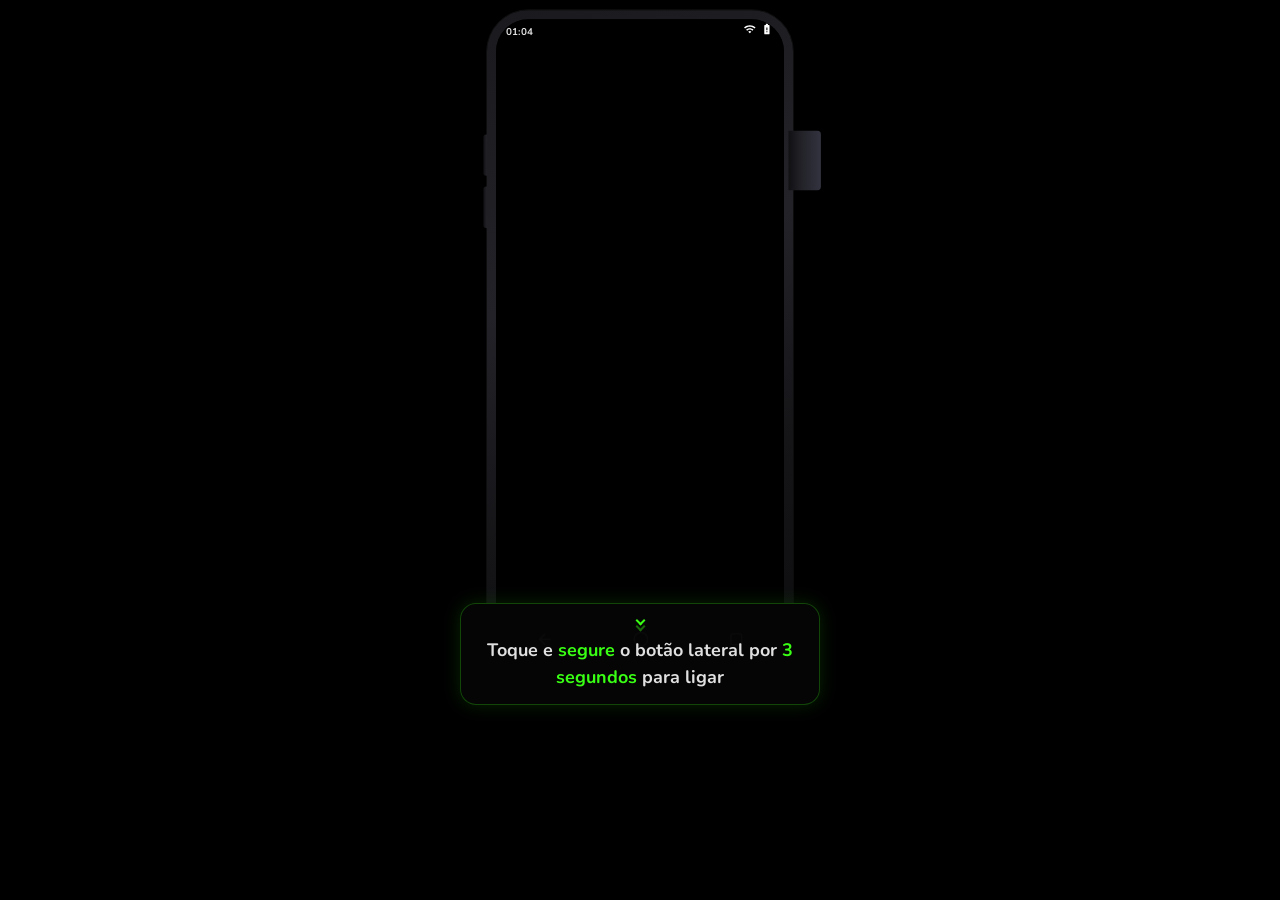
<file: index.html>
<!DOCTYPE html>
<html lang="pt-BR">
<head>
<meta charset="UTF-8">
<meta name="viewport" content="width=device-width,initial-scale=1,maximum-scale=1,user-scalable=no,viewport-fit=cover">
<meta name="mobile-web-app-capable" content="yes">
<meta name="apple-mobile-web-app-capable" content="yes">
<title>ConSySenci.a Rosa</title>
<link rel="preconnect" href="https://fonts.googleapis.com">
<link href="https://fonts.googleapis.com/css2?family=Nunito:wght@600;700;800;900&family=Oswald:wght@500;700&display=swap" rel="stylesheet">
<style>
/* ════════════════════════════════════════════
   DESIGN TOKENS — nomes semânticos
════════════════════════════════════════════ */
:root {
  /* Cores base */
  --color-void:       #000;
  --color-surface:    #111;
  --color-border:     #2A2A2A;
  --color-border-sub: #1E1E1E;
  --color-text:       #E0E0E0;
  --color-muted:      #888;

  /* Acento neon */
  --color-primary:        #39FF14;
  --color-primary-glow:   rgba(57,255,20,.44);
  --color-primary-dim:    rgba(57,255,20,.14);
  --color-primary-mid:    rgba(57,255,20,.26);

  /* Status */
  --color-success: #00C875;

  /* Tipografia */
  --font-body:    'Nunito','Segoe UI',sans-serif;
  --font-display: 'Oswald','Impact',sans-serif;

  /* Durations */
  --dur-fast:   280ms;
  --dur-normal: 550ms;
  --dur-slow:   1400ms;

  /* Easings */
  --ease-out:  cubic-bezier(.16,1,.3,1);
  --ease-std:  cubic-bezier(.4,0,.2,1);

  /* Phone frame */
  --phone-w:  340px;
  --phone-h:  730px;
  --phone-r:  46px;
  --phone-bg-1: #1A1A1E;
  --phone-bg-2: #0D0D0F;
  --phone-btn:  #222228;
  --phone-btn-h:#333340;

  /* Z-index scale */
  --z-base:       1;
  --z-overlay:   40;   /* sb, nav-bar */
  --z-cortina:   60;   /* notification shade */
  --z-modal:     80;   /* m4 alert */
  --z-top:      200;   /* instructor */

  /* WhatsApp palette */
  --wa-bg:         #0B141A;
  --wa-chat-bg:    #0D1F2D;
  --wa-bubble-out: #005C4B;
  --wa-bubble-in:  #1F2C34;
  --wa-green:      #00A884;
  --wa-green-dark: #008c6e;
  --wa-toolbar:    #202C33;
  --wa-divider:    #2A373F;
}

/* ════════════════════════════════════════════
   RESET
════════════════════════════════════════════ */
*,*::before,*::after {
  box-sizing: border-box;
  margin: 0; padding: 0;
  -webkit-tap-highlight-color: transparent;
}
html, body {
  height: 100dvh;
  touch-action: manipulation;
  background: var(--color-void);
  font-family: var(--font-body);
  color: var(--color-text);
  overflow: hidden;
  user-select: none;
  -webkit-user-select: none;
}

/* ════════════════════════════════════════════
   PAGES
════════════════════════════════════════════ */
.page {
  display: none;
  position: absolute;
  inset: 0;
  flex-direction: column;
  align-items: center;
  justify-content: center;
  background: var(--color-void);
}
.page.active {
  display: flex;
  animation: pgIn .35s var(--ease-out);
}
@keyframes pgIn {
  from { opacity:0; transform:translateY(8px) }
  to   { opacity:1; transform:none }
}

/* ════════════════════════════════════════════
   MAPA DE MÓDULOS
════════════════════════════════════════════ */
#pg-mapa { justify-content:flex-start; overflow-y:auto; padding:0 20px 40px; }

.mapa-topo { width:100%; max-width:440px; text-align:center; padding:22px 0 20px; }
.mapa-logo {
  font-family: var(--font-display);
  font-size: 24px; letter-spacing: 2.5px;
  color: var(--color-primary);
  text-shadow: 0 0 14px var(--color-primary-glow);
}
.mapa-sub { font-size:13px; color:var(--color-muted); margin-top:4px; font-weight:600; }

.mod-card {
  display:flex; align-items:center; gap:14px;
  width:100%; max-width:440px;
  background: var(--color-surface);
  border-radius:16px; padding:15px 16px; margin-bottom:11px;
  border:2px solid var(--color-border-sub);
  transition: border-color .2s, transform .12s, opacity .2s;
}
.mod-card.livre  { border-color:var(--color-primary); cursor:pointer; }
.mod-card.livre:active { transform:scale(.97); }
.mod-card.bloq   { opacity:.35; cursor:not-allowed; }
.mod-card.feito  { border-color:var(--color-success); cursor:pointer; }
.mod-card.feito:active { transform:scale(.97); }

.mod-em  { font-size:30px; flex-shrink:0; }
.mod-inf { flex:1; min-width:0; }
.mod-inf h3 { font-size:14px; font-weight:800; color:#fff; line-height:1.3; }
.mod-inf p  { font-size:11px; color:var(--color-muted); margin-top:3px; }
.mod-bx { margin-left:auto; flex-shrink:0; }

.badge   { border-radius:50px; padding:4px 10px; font-size:11px; font-weight:800; white-space:nowrap; }
.b-novo  { background:var(--color-primary); color:#000; }
.b-feito { background:var(--color-success); color:#000; }
.b-lock  { font-size:18px; }

.prog-geral { width:100%; max-width:440px; margin-bottom:18px; }
.prog-label {
  font-size:11px; color:var(--color-muted); font-weight:700;
  margin-bottom:6px; display:flex; justify-content:space-between;
}
.prog-track { width:100%; height:4px; background:var(--color-border); border-radius:4px; overflow:hidden; }
.prog-fill  {
  height:100%; width:0%;
  background: linear-gradient(90deg, var(--color-primary), #80FF60);
  border-radius:4px;
  transition: width .6s var(--ease-out);
}

/* ════════════════════════════════════════════
   PHONE SIMULATOR FRAME
════════════════════════════════════════════ */
.pg-sim { position:relative; }

/* Scale dinâmico: encaixa o celular em qualquer tela sem media queries engessadas */
.sim-wrap {
  display: flex;
  align-items: center;
  justify-content: center;
  width: 100%;
  height: 100%;
  transform-origin: center;
  /* Removemos qualquer scale daqui para usar os media queries controlados */
}

.pf {
  position: relative;
  width: var(--phone-w);
  height: var(--phone-h);
  border-radius: var(--phone-r);
  background: linear-gradient(160deg, var(--phone-bg-1) 0%, #222228 40%, #151518 70%, var(--phone-bg-2) 100%);
  box-shadow: 0 0 0 1px rgba(255,255,255,.06), 0 0 0 2px rgba(0,0,0,.8), 0 18px 50px rgba(0,0,0,.9);
  flex-shrink: 0;
}
.pf::before {
  content:'';
  position:absolute; top:15px; left:50%; transform:translateX(-50%);
  width:11px; height:11px; background:#080808; border-radius:50%; z-index:10;
}

/* Volume buttons */
.vb { position:absolute; left:-4px; border-radius:3px 0 0 3px; background:linear-gradient(90deg,#111114,var(--phone-btn)); }
.vb-u { top:138px; width:4px; height:46px; }
.vb-d { top:196px; width:4px; height:46px; }

/* Power button */
.pbtn {
  position:absolute; right:-5px; top:148px; width:5px; height:66px;
  border-radius:0 4px 4px 0;
  background: linear-gradient(270deg, var(--phone-btn-h), var(--phone-btn) 60%, #111114);
  cursor:pointer; padding:14px 26px 14px 10px; margin:-14px -26px -14px -10px;
  transition: background var(--dur-fast) var(--ease-out);
  z-index: var(--z-overlay); touch-action:none;
}
.pbtn.idle     { animation:pwp 2s var(--ease-std) infinite; }
.pbtn.pressing { background:linear-gradient(270deg,#55FF40,#2A8A20 60%,#111114); animation:none; }
.pbtn.locked   { pointer-events:none; animation:none; }
@keyframes pwp {
  0%,100% { box-shadow:3px 0 6px rgba(0,0,0,.6), 4px 0 0 var(--color-primary-dim); }
  50%     { box-shadow:3px 0 10px rgba(0,0,0,.6), 7px 0 16px var(--color-primary-glow); }
}

/* Long-press indicator */
.lpind {
  position:absolute; right:21px; top:120px; width:22px; height:93px;
  display:flex; flex-direction:column; align-items:center; justify-content:flex-end;
  opacity:0; transition:opacity var(--dur-fast); z-index:15; pointer-events:none;
}
.lpind.vis { opacity:1; }
.lptr { width:4px; height:66px; background:var(--color-border); border-radius:2px; overflow:hidden; position:relative; }
.lpfl { position:absolute; bottom:0; left:0; right:0; height:0%; background:linear-gradient(0deg,var(--color-primary),#60FF40); border-radius:2px; }
.lplb { font-size:9px; color:var(--color-muted); margin-top:4px; text-transform:uppercase; }

/* ════════════════════════════════════════════
   PHONE SCREEN (.ps) — clips everything
════════════════════════════════════════════ */
.ps {
  position: absolute;
  top:10px; left:10px; right:10px; bottom:10px;
  border-radius: calc(var(--phone-r) - 10px);
  background: var(--color-void);
  overflow: hidden;
}

/* Status bar */
.sb {
  position: absolute; top:0; left:0; right:0; height:26px;
  background:#000;
  display:flex; align-items:center; justify-content:space-between;
  padding:0 11px; z-index: var(--z-overlay);
  font-size:11px; font-weight:700;
}
.sb-icons { display:flex; gap:4px; align-items:center; }
.sb-ico { font-size:13px; }

/* Nav bar */
.nav-bar {
  position:absolute; bottom:0; left:0; right:0; height:36px;
  background:#000;
  display:flex; align-items:center; justify-content:space-around;
  z-index: var(--z-overlay);
}
.nb-btn { color:var(--color-muted); font-size:18px; padding:8px; cursor:pointer; border:none; background:none; font-family:inherit; }
.nb-btn:active { color:#fff; }

/* ── TELA: slot between sb (26px) and nav (36px) ──
   .tela.chat adds flex column for WhatsApp screens */
.tela {
  position: absolute;
  top: 26px; left:0; right:0; bottom:36px;
  overflow: hidden;
}
.tela.chat {
  display: flex;
  flex-direction: column;
  background: var(--wa-bg);
}

/* ════════════════════════════════════════════
   MODULE 0 — BOOT SCREEN
════════════════════════════════════════════ */
.sl {
  position:absolute; inset:0;
  display:flex; flex-direction:column; align-items:center; justify-content:center;
  opacity:0; pointer-events:none;
  transition: opacity var(--dur-normal) var(--ease-out);
}
.sl.vis { opacity:1; pointer-events:auto; }

.blogo {
  display:flex; flex-direction:column; align-items:center; gap:10px;
  opacity:0; transform:scale(.93);
  transition: opacity var(--dur-slow) var(--ease-out), transform var(--dur-slow) var(--ease-out);
}
.blogo.vis { opacity:1; transform:none; }

.bico { font-size:58px; animation:ifl 3s var(--ease-std) infinite; }
@keyframes ifl { 0%,100% { transform:translateY(0) } 50% { transform:translateY(-5px) } }

.btxt {
  font-family: var(--font-display);
  font-size:24px; letter-spacing:2px;
  color: var(--color-primary);
  text-shadow: 0 0 10px var(--color-primary-glow);
}
.bsub { font-size:11px; color:var(--color-muted); letter-spacing:4px; text-transform:uppercase; }

.bprog {
  position:absolute; bottom:65px; left:40px; right:40px;
  display:flex; flex-direction:column; align-items:center; gap:9px;
  opacity:0; transition:opacity var(--dur-normal) var(--ease-out);
}
.bprog.vis { opacity:1; }
.bptrack { width:100%; height:3px; background:var(--color-border); border-radius:2px; overflow:hidden; }
.bpfill  { height:100%; width:0%; background:linear-gradient(90deg,var(--color-primary),#80FF60); border-radius:2px; transition:width var(--dur-normal) linear; }
.bplbl   { font-size:11px; color:var(--color-muted); }

.fberr {
  position:absolute; bottom:60px; left:12px; right:12px;
  background:rgba(255,68,68,.11); border:1.5px solid rgba(255,68,68,.35);
  border-radius:12px; padding:12px 14px; text-align:center;
  font-size:14px; font-weight:700; color:#FF8888;
  opacity:0; transform:translateY(8px);
  transition: opacity var(--dur-fast) var(--ease-out), transform var(--dur-fast) var(--ease-out);
  pointer-events:none; z-index: var(--z-base);
}
.fberr.vis { opacity:1; transform:translateY(0); }

.btn-prox {
  display:flex; align-items:center; justify-content:center; gap:9px;
  width:100%; min-height:58px;
  background:var(--color-primary); color:var(--color-void);
  font-family:var(--font-body); font-size:22px; font-weight:900;
  border:none; border-radius:14px; cursor:pointer;
  box-shadow:0 5px 20px rgba(57,255,20,.38);
  animation:bpul 2.5s var(--ease-std) infinite;
}
@keyframes bpul {
  0%,100% { box-shadow:0 0 0 0 var(--color-primary-glow), 0 5px 20px rgba(57,255,20,.38); }
  50%     { box-shadow:0 0 0 7px transparent, 0 5px 28px rgba(57,255,20,.52); }
}
.btn-prox:active { transform:scale(.95); animation:none; }
.btn-prox.done   { background:var(--color-success); animation:none; pointer-events:none; }

@keyframes hsh {
  0%  { transform:translateX(0) }
  20% { transform:translateX(-3px) }
  40% { transform:translateX(3px) }
  60% { transform:translateX(-2px) }
  80% { transform:translateX(2px) }
  100%{ transform:translateX(0) }
}
.haptic { animation:hsh .35s var(--ease-out); }

/* ════════════════════════════════════════════
   MODULE 1 — LAUNCHER & NOTIFICATION SHADE
════════════════════════════════════════════ */
.launcher {
  position:absolute; inset:0; overflow:hidden;
  background:#0A1628;
  background-image:
    radial-gradient(ellipse at 25% 45%, rgba(13,50,100,.8) 0%, transparent 55%),
    linear-gradient(180deg, #0A1628, #060D1F);
}
.rel-widget {
  position:absolute; top:14px; left:0; width:100%;
  display:flex; flex-direction:column; align-items:center;
  z-index: var(--z-base); pointer-events:none;
}
.rel-h { font-family:var(--font-display); font-size:50px; font-weight:700; color:#fff; letter-spacing:2px; line-height:1; }
.rel-d { font-size:12px; color:rgba(255,255,255,.62); margin-top:4px; }

.app-grid {
  position:absolute; top:128px; left:0; width:100%;
  padding:0 14px;
  display:grid; grid-template-columns:repeat(4,1fr); gap:14px 6px;
  z-index: var(--z-base);
}
.app-ic { display:flex; flex-direction:column; align-items:center; gap:5px; cursor:pointer; transition:transform .1s; }
.app-ic:active { transform:scale(.86); }
.app-img {
  width:50px; height:50px; border-radius:13px;
  display:flex; align-items:center; justify-content:center;
  box-shadow:0 3px 9px rgba(0,0,0,.44);
  position:relative; overflow:hidden;
}
.app-img::after {
  content:''; position:absolute; inset:0;
  background:linear-gradient(135deg,rgba(255,255,255,.14) 0%,transparent 50%);
  border-radius:inherit;
}
.app-lbl { font-size:10px; font-weight:700; color:#fff; text-shadow:0 1px 4px rgba(0,0,0,.9); text-align:center; line-height:1.2; }
.app-img svg { width:24px; height:24px; }

/* App icon colors */
.ic-tel { background:linear-gradient(135deg,#1A73E8,#0D47A1); }
.ic-cam { background:linear-gradient(135deg,#43A047,#1B5E20); }
.ic-zap { background:linear-gradient(135deg,#25D366,#128C7E); }
.ic-chr { background:#fff; }
.ic-map { background:linear-gradient(135deg,#EA4335,#C62828); }
.ic-gal { background:linear-gradient(135deg,#8E24AA,#4A148C); }
.ic-yt  { background:linear-gradient(135deg,#FF0000,#B71C1C); }
.ic-cfg { background:linear-gradient(135deg,#546E7A,#263238); }

.dock {
  position:absolute; bottom:8px; left:50%; transform:translateX(-50%);
  background:rgba(255,255,255,.09); backdrop-filter:blur(10px);
  border-radius:20px; padding:8px 14px;
  display:flex; gap:14px; align-items:center;
  border:1px solid rgba(255,255,255,.1);
  z-index: var(--z-base);
}

/* Teaching highlight ring */
.ensin {
  box-shadow:0 0 0 3px var(--color-primary), 0 0 12px var(--color-primary-glow) !important;
  animation:pe 1s ease-in-out infinite alternate;
}
@keyframes pe {
  from { box-shadow:0 0 0 2px var(--color-primary), 0 0 9px var(--color-primary-glow); }
  to   { box-shadow:0 0 0 5px #80FF60, 0 0 20px var(--color-primary-glow); }
}

/* Notification shade */
.cortina {
  position:absolute; top:0; left:0; width:100%;
  background:rgba(8,8,16,.96); backdrop-filter:blur(12px);
  z-index: var(--z-cortina);
  display:flex; flex-direction:column;
  border-bottom:1px solid rgba(255,255,255,.07);
  transform:translateY(-100%);
  transition:transform .3s ease;
}
.cortina.meia  { transform:translateY(-50%); }
.cortina.total { transform:translateY(0); }

.cortina-cab { padding:13px 13px 7px; flex-shrink:0; }
.qs-grid { display:grid; grid-template-columns:repeat(3,1fr); gap:7px; margin-bottom:10px; }
.qs-pill {
  background:#3C4043; border-radius:9px; padding:8px 10px;
  display:flex; align-items:center; gap:7px;
  cursor:pointer; border:none; color:#fff;
  font-family:var(--font-body); font-size:11px; font-weight:700;
  transition:background .18s; width:100%; text-align:left;
}
.qs-pill.on { background:rgba(138,180,248,.2); }
.qs-pill .qi { font-size:16px; color:#9E9E9E; flex-shrink:0; }
.qs-pill.on .qi, .qs-pill.on .qn { color:#8AB4F8; }
.qn { font-size:10px; line-height:1.2; }
.br-row { display:flex; align-items:center; gap:9px; }
.br-ico { font-size:15px; color:#888; }
input[type=range].sl-bri {
  flex:1; -webkit-appearance:none; height:4px; background:#555; border-radius:4px; outline:none;
}
input[type=range].sl-bri::-webkit-slider-thumb {
  -webkit-appearance:none; width:18px; height:18px; border-radius:50%; background:#fff; cursor:pointer;
}
.notif-area { flex:1; overflow-y:auto; padding:6px 11px 0; display:flex; flex-direction:column; gap:7px; max-height:180px; }
.notif { background:#1A1A2A; border-radius:12px; padding:12px; display:flex; gap:10px; align-items:flex-start; transition:opacity .3s,transform .3s; }
.notif-ico { width:32px; height:32px; border-radius:50%; background:#128C7E; display:flex; align-items:center; justify-content:center; font-size:16px; flex-shrink:0; }
.notif-body strong { font-size:12px; display:block; color:#fff; }
.notif-body span   { font-size:11px; color:#888; }
.notif-time { font-size:10px; color:#666; flex-shrink:0; }
.cortina-rod { padding:6px 11px 10px; display:flex; justify-content:flex-end; }
.btn-lim { background:none; border:none; color:#8AB4F8; font-size:12px; font-weight:700; cursor:pointer; font-family:var(--font-body); }
.dica-sub { text-align:center; color:#444; font-size:11px; padding:5px 0 10px; }

/* ════════════════════════════════════════════
   INSTRUCTOR BOX
   pointer-events:none — nunca bloqueia toques
════════════════════════════════════════════ */
.instructor {
  position: absolute;
  /* Voltamos para o bottom pequeno para colar na margem do SEU celular real */
  bottom: 25px;
  left: 50%;
  transform: translateX(-50%) translateY(10px);
  width: calc(100% - 28px);
  max-width: 360px;
  background: rgba(6,6,6,.96);
  border: 1.5px solid var(--color-primary-mid);
  border-radius: 16px;
  padding: 13px 18px;
  text-align: center;
  box-shadow: 0 0 18px var(--color-primary-dim), 0 6px 24px rgba(0,0,0,.7);
  z-index: 200;
  opacity: 0;
  pointer-events: none;
  transition: opacity 550ms ease, transform 550ms ease;
}
.instructor.vis {
  opacity: 1;
  /* Mantém centralizado horizontalmente e zerado verticalmente */
  transform: translateX(-50%) translateY(0);
}
.instructor p { font-size:18px; font-weight:700; line-height:1.5; color:var(--color-text); }
.instructor p strong { color:var(--color-primary); }

.iarrow { display:flex; flex-direction:column; align-items:center; gap:3px; margin-bottom:7px; animation:arB 1.2s var(--ease-std) infinite; }
.iarrow span { display:block; width:7px; height:7px; border-right:2.5px solid var(--color-primary); border-bottom:2.5px solid var(--color-primary); transform:rotate(45deg); }
.iarrow span:nth-child(2) { opacity:.4; margin-top:-4px; }
@keyframes arB { 0%,100% { transform:translateY(0) } 50% { transform:translateY(-5px) } }

/* ════════════════════════════════════════════
   WHATSAPP — CHAT LAYOUT
   .tela.chat = flex column, fills slot top:26 bottom:36
   .wa-msgs = flex:1 min-height:0 → scrollable
   .wa-input-bar = flex-shrink:0 → always visible at bottom
   ZERO position:absolute inside chat
════════════════════════════════════════════ */
.wa-header {
  background:var(--wa-toolbar); padding:10px 12px 8px;
  display:flex; align-items:center; gap:10px;
  flex-shrink:0; border-bottom:1px solid var(--wa-divider);
}
.wa-back   { font-size:20px; color:var(--wa-green); cursor:pointer; padding:2px 4px; flex-shrink:0; }
.wa-avatar { width:38px; height:38px; border-radius:50%; background:linear-gradient(135deg,#25D366,#128C7E); display:flex; align-items:center; justify-content:center; font-size:18px; flex-shrink:0; }
.wa-info   { flex:1; min-width:0; }
.wa-name   { font-size:14px; font-weight:800; color:#E9EDEF; }
.wa-status { font-size:11px; color:var(--wa-green); margin-top:2px; }
.wa-actions { display:flex; gap:14px; color:#8696A0; font-size:18px; }

.wa-msgs {
  flex:1; min-height:0; overflow-y:auto;
  padding:10px; display:flex; flex-direction:column; gap:4px;
  background: var(--wa-chat-bg)
    url("data:image/svg+xml,%3Csvg width='60' height='60' xmlns='http://www.w3.org/2000/svg'%3E%3Cg fill='%23fff' fill-opacity='.015'%3E%3Cpath d='M36 34v-4h-2v4h-4v2h4v4h2v-4h4v-2h-4zm0-30V0h-2v4h-4v2h4v4h2V6h4V4h-4zM6 34v-4H4v4H0v2h4v4h2v-4h4v-2H6zM6 4V0H4v4H0v2h4v4h2V6h4V4H6z'/%3E%3C/g%3E%3C/svg%3E");
}
.wa-date-sep { text-align:center; margin:6px 0; flex-shrink:0; }
.wa-date-sep span { background:rgba(17,27,33,.85); color:#8696A0; font-size:11px; font-weight:700; padding:4px 10px; border-radius:8px; }

.wa-bubble { max-width:82%; padding:7px 10px 18px; border-radius:8px; position:relative; font-size:13px; line-height:1.5; word-break:break-word; }
.wa-bubble.recv {
  background:var(--wa-bubble-in); border-radius:0 8px 8px 8px;
  align-self:flex-start; color:#E9EDEF;
}
.wa-bubble.recv::before {
  content:''; position:absolute; left:-8px; top:0;
  border:8px solid transparent; border-right-color:var(--wa-bubble-in); border-top:0; border-left:0;
}
.wa-bubble.sent {
  background:var(--wa-bubble-out); border-radius:8px 0 8px 8px;
  align-self:flex-end; color:#E9EDEF;
}
.wa-bubble.sent::after {
  content:''; position:absolute; right:-8px; top:0;
  border:8px solid transparent; border-left-color:var(--wa-bubble-out); border-top:0; border-right:0;
}
.wa-bubble-time { position:absolute; bottom:4px; right:8px; font-size:10px; color:#8696A0; }
.wa-tick { color:var(--wa-green); font-size:12px; }

.wa-typing-bbl {
  display:flex; align-items:center; gap:4px;
  padding:10px 14px; align-self:flex-start;
  background:var(--wa-bubble-in); border-radius:0 12px 12px 12px;
  margin:2px 0; flex-shrink:0;
}
.wa-typing-bbl span { width:7px; height:7px; background:#8696A0; border-radius:50%; animation:tdot 1.4s var(--ease-std) infinite; }
.wa-typing-bbl span:nth-child(2) { animation-delay:.2s; }
.wa-typing-bbl span:nth-child(3) { animation-delay:.4s; }
@keyframes tdot { 0%,60%,100% { transform:translateY(0) } 30% { transform:translateY(-5px) } }

.wa-input-bar {
  background:var(--wa-toolbar); padding:6px 10px;
  flex-shrink:0;
  display:flex; align-items:center; gap:8px;
  border-top:1px solid var(--wa-divider);
}
.wa-input-box {
  flex:1; background:#2A3942; border-radius:22px;
  padding:9px 14px; font-size:14px; color:#E9EDEF;
  font-family:var(--font-body); font-weight:600;
  min-height:40px; display:flex; align-items:center;
  position:relative; cursor:text;
  border:2px solid transparent; transition:border-color .2s;
}
.wa-input-box.focus       { border-color:var(--wa-green); }
.wa-input-box.ensin-input { border-color:var(--color-primary) !important; animation:inputPulse 1s ease-in-out infinite alternate; }
@keyframes inputPulse {
  from { box-shadow:0 0 0 2px var(--color-primary-dim); }
  to   { box-shadow:0 0 0 4px rgba(57,255,20,.2), 0 0 16px var(--color-primary-glow); }
}
.wa-ph { color:#8696A0; font-size:13px; position:absolute; }
.wa-txt { color:#E9EDEF; font-size:14px; font-weight:600; line-height:1.4; }
.wa-cursor {
  display:inline-block; width:2px; height:16px;
  background:var(--wa-green); margin-left:1px; vertical-align:middle;
  animation:cbl .9s step-end infinite;
}
@keyframes cbl { 0%,100% { opacity:1; } 50% { opacity:0; } }

.wa-send {
  width:42px; height:42px; border-radius:50%;
  background:var(--wa-green); border:none;
  display:flex; align-items:center; justify-content:center;
  cursor:pointer; flex-shrink:0;
  transition:background .15s, transform .1s;
  box-shadow:0 2px 8px rgba(0,168,132,.4);
}
.wa-send:active      { transform:scale(.88); }
.wa-send.ensin-send  { box-shadow:0 0 0 3px var(--color-primary), 0 0 16px var(--color-primary-glow) !important; animation:pe 1s ease-in-out infinite alternate; }
.wa-send:disabled    { background:#2A3942; cursor:not-allowed; opacity:.5; box-shadow:none; animation:none; }

/* ════════════════════════════════════════════
   VIRTUAL KEYBOARD
   flex-shrink:0 — stays at bottom of .tela.chat
   max-height animation — no position:absolute
════════════════════════════════════════════ */
.vkb { flex-shrink:0; background:#1C1C1E; border-top:1px solid #333; max-height:0; overflow:hidden; transition:max-height .32s var(--ease-out); }
.vkb.open { max-height:220px; }
.vkb-rows { padding:8px 4px 10px; display:flex; flex-direction:column; gap:6px; }
.vkb-row  { display:flex; gap:4px; justify-content:center; }
.vk {
  background:#2C2C2E; border:none; border-radius:7px;
  color:#fff; font-family:var(--font-body); font-size:14px; font-weight:700;
  height:40px; flex:1; cursor:pointer; max-width:30px;
  display:flex; align-items:center; justify-content:center;
  box-shadow:0 2px 0 #111; transition:background .1s;
  position:relative; min-width:0;
}
.vk:active, .vk.pressed { background:#555; }
.vk.action    { background:#444; max-width:none; flex:1.5; font-size:12px; }
.vk.space     { max-width:none; flex:4; font-size:11px; color:#888; }
.vk.highlight { background:var(--wa-green); color:#000; animation:keyPulse .8s ease-in-out infinite alternate; }
@keyframes keyPulse {
  from { box-shadow:0 2px 0 #111; }
  to   { box-shadow:0 0 0 3px rgba(0,168,132,.5), 0 2px 0 #111; }
}
.vk-hint {
  position:absolute; top:-24px; left:50%; transform:translateX(-50%);
  background:var(--wa-green); color:#000; font-size:13px; font-weight:900;
  padding:2px 7px; border-radius:5px; pointer-events:none;
  white-space:nowrap; opacity:0; z-index:10;
}
.vk.highlight .vk-hint { opacity:1; }

.typing-guide {
  background:rgba(0,168,132,.08); border:1px solid rgba(0,168,132,.2);
  border-radius:10px; padding:7px 12px; margin:0 10px 4px;
  flex-shrink:0; display:flex; align-items:center; gap:8px;
}
.tg-label { font-size:11px; color:#8696A0; font-weight:700; flex-shrink:0; }
.tg-text  { font-size:13px; color:#E9EDEF; font-weight:700; flex:1; line-height:1.4; letter-spacing:.5px; }
.tg-char      { color:#555; }
.tg-char.done { color:var(--wa-green); }
.tg-char.next { color:#fff; background:rgba(0,168,132,.3); border-radius:3px; padding:0 2px; }

/* ════════════════════════════════════════════
   MODULE 3 — COMMUNICATION
════════════════════════════════════════════ */
.m3-step-dot {
  width:26px; height:26px; border-radius:50%;
  background:#2A3942; display:flex; align-items:center; justify-content:center;
  font-size:13px; flex-shrink:0; transition:background .3s;
}
.m3-step-dot.active { background:var(--wa-green); box-shadow:0 0 0 3px rgba(0,168,132,.3); }
.m3-step-dot.done   { background:#005C4B; }

@keyframes recPulse {
  from { opacity:1; transform:scale(1); }
  to   { opacity:.4; transform:scale(.7); }
}
.m3-audio-bar { width:3px; border-radius:2px; background:var(--wa-green); animation:audioWave .5s ease-in-out infinite alternate; }
@keyframes audioWave { from { transform:scaleY(.3); } to { transform:scaleY(1); } }

.m3-audio-bubble { display:flex; align-items:center; gap:8px; padding:10px 12px 20px; position:relative; min-width:160px; }
.m3-audio-play   { width:34px; height:34px; border-radius:50%; background:var(--wa-green); display:flex; align-items:center; justify-content:center; border:none; cursor:pointer; font-size:14px; flex-shrink:0; }
.m3-audio-wave   { flex:1; height:24px; display:flex; align-items:center; gap:2px; }
.m3-audio-wave-bar       { width:3px; border-radius:2px; background:rgba(255,255,255,.35); }
.m3-audio-wave-bar.played{ background:var(--wa-green); }

.m3-media-recv { background:var(--wa-bubble-in); border-radius:0 8px 8px 8px; align-self:flex-start; overflow:hidden; max-width:82%; cursor:pointer; }
.m3-media-recv:active { opacity:.8; }

/* ════════════════════════════════════════════
   MODULE 4 — SECURITY
════════════════════════════════════════════ */
.m4-step { width:26px; height:26px; border-radius:50%; background:#2A3942; display:flex; align-items:center; justify-content:center; font-size:13px; flex-shrink:0; transition:background .3s; }
.m4-step.active { background:#FF6B35; box-shadow:0 0 0 3px rgba(255,107,53,.3); }
.m4-step.done   { background:var(--color-success); }

.m4-alerta {
  position:absolute; inset:0;
  background:rgba(0,0,0,.88);
  display:flex; flex-direction:column; align-items:center; justify-content:center;
  padding:20px; gap:12px;
  z-index: var(--z-modal);
  animation:pgIn .3s var(--ease-out);
}
.m4-alerta-box { background:#1a0a0a; border:2px solid #FF4444; border-radius:16px; padding:18px 16px; width:100%; max-width:280px; text-align:center; display:flex; flex-direction:column; gap:10px; }
.m4-badge-perigo { background:#FF4444; color:#fff; font-size:11px; font-weight:900; padding:4px 12px; border-radius:50px; align-self:center; }
.m4-alerta h3 { font-size:16px; font-weight:900; color:#fff; line-height:1.4; }
.m4-alerta p  { font-size:13px; color:#aaa; line-height:1.6; }
.m4-btn-ok { background:var(--color-primary); color:#000; font-weight:900; font-size:15px; font-family:var(--font-body); border:none; border-radius:10px; padding:12px; cursor:pointer; width:100%; }

/* ════════════════════════════════════════════
   CERTIFICATE
════════════════════════════════════════════ */
#pg-cert { text-align:center; gap:22px; padding:32px 28px; }
.cert-ico { font-size:72px; animation:cbo .6s cubic-bezier(.36,.07,.19,.97); }
@keyframes cbo {
  0%  { transform:scale(0) rotate(-18deg) }
  65% { transform:scale(1.18) rotate(4deg) }
  100%{ transform:none }
}
.cert-tit  { font-family:var(--font-display); font-size:32px; color:var(--color-primary); text-shadow:0 0 16px var(--color-primary-glow); }
.cert-sub  { font-size:17px; font-weight:600; color:var(--color-text); line-height:1.7; max-width:280px; }
.cert-sub strong { color:var(--color-primary); }
.cert-frase{ font-size:13px; color:var(--color-muted); max-width:260px; line-height:1.7; font-style:italic; }
.btn-mapa {
  display:flex; align-items:center; justify-content:center; gap:8px;
  width:100%; max-width:320px; min-height:56px;
  background:var(--color-primary); color:var(--color-void);
  font-family:var(--font-body); font-size:20px; font-weight:900;
  border:none; border-radius:14px; cursor:pointer;
  box-shadow:0 5px 18px rgba(57,255,20,.35);
}
.btn-mapa:active { transform:scale(.95); }

/* ════════════════════════════════════════════
   REDUCED MOTION
════════════════════════════════════════════ */
@media (prefers-reduced-motion: reduce) {
  *, *::before, *::after {
    animation-duration: .01ms !important;
    transition-duration: 200ms !important;
  }
}

/* Escalonamento e Posição: Encolhe e empurra o celular pra cima para liberar o rodapé */
@media(max-height: 900px) { .sim-wrap { transform: scale(.90) translateY(-4%); } }
@media(max-height: 800px) { .sim-wrap { transform: scale(.84) translateY(-6%); } }
@media(max-height: 700px) { .sim-wrap { transform: scale(.74) translateY(-8%); } }
@media(max-height: 600px) { .sim-wrap { transform: scale(.62) translateY(-10%); } }
/* Ajustes finos para telas muito estreitas */
@media(max-width: 390px)  { .sim-wrap { transform: scale(.88) translateY(-5%); } }
@media(max-width: 360px)  { .sim-wrap { transform: scale(.80) translateY(-6%); } }

/* ════════════════════════════════════════════
   FÍSICA DO TOQUE — Ripple/Escala universal
════════════════════════════════════════════ */
.nb-btn,
.app-ic,
.qs-pill,
.btn-prox,
.btn-mapa,
.btn-lim,
.wa-send,
.wa-back,
.vk,
#m0-prox,
.mod-card.livre,
.mod-card.feito {
  transition: transform 100ms ease, opacity 100ms ease;
}
.nb-btn:active,
.app-ic:active,
.qs-pill:active,
.btn-prox:active,
.btn-mapa:active,
.btn-lim:active,
.wa-send:active,
.wa-back:active,
.vk:active,
#m0-prox:active,
.mod-card.livre:active,
.mod-card.feito:active {
  transform: scale(0.95);
}

/* ════════════════════════════════════════════
   LUZ GUIA — .foco-rosa (Rosa Nair #D81B60)
   Aplicada no botão power do Módulo 0
════════════════════════════════════════════ */
.foco-rosa {
  animation: pulsaRosa 1.6s ease-in-out infinite;
}
@keyframes pulsaRosa {
  0%,100% {
    box-shadow: 3px 0 6px rgba(0,0,0,.6),
                5px 0 0 rgba(216,27,96,.3),
                8px 0 18px rgba(216,27,96,.5);
  }
  50% {
    box-shadow: 3px 0 8px rgba(0,0,0,.6),
                6px 0 0 rgba(216,27,96,.6),
                12px 0 28px rgba(216,27,96,.8);
  }
}

</style>
</head>
<body>

<!-- MAPA -->
<div id="pg-mapa" class="page active">
  <div class="mapa-topo"><div class="mapa-logo">CONSYSENCI.A</div><div class="mapa-sub">Escolha o módulo</div></div>
  <div class="prog-geral"><div class="prog-label"><span>Seu progresso</span><span id="prog-pct">0 de 5 módulos</span></div><div class="prog-track"><div class="prog-fill" id="prog-fill"></div></div></div>
  <div class="mod-card livre" id="mc-0" onclick="irMod(0)"><span class="mod-em">📦</span><div class="mod-inf"><h3>Módulo 0 — A Caixa Mágica</h3><p>Ligar o celular, botões e carregamento</p></div><div class="mod-bx"><span class="badge b-novo" id="badge-0">NOVO</span></div></div>
  <div class="mod-card bloq"  id="mc-1" onclick="irMod(1)"><span class="mod-em">👆</span><div class="mod-inf"><h3>Módulo 1 — Escola de Gestos</h3><p>Toque, rolagem e painel de notificações</p></div><div class="mod-bx"><span class="b-lock" id="badge-1">🔒</span></div></div>
  <div class="mod-card bloq"  id="mc-2" onclick="irMod(2)"><span class="mod-em">⌨️</span><div class="mod-inf"><h3>Módulo 2 — O Teclado Fantasma</h3><p>Digitar mensagens no WhatsApp</p></div><div class="mod-bx"><span class="b-lock" id="badge-2">🔒</span></div></div>
  <div class="mod-card bloq"  id="mc-3" onclick="irMod(3)"><span class="mod-em">💬</span><div class="mod-inf"><h3>Módulo 3 — Comunicação</h3><p>WhatsApp, áudios, fotos e emojis</p></div><div class="mod-bx"><span class="b-lock" id="badge-3">🔒</span></div></div>
  <div class="mod-card bloq"  id="mc-4" onclick="irMod(4)"><span class="mod-em">🛡️</span><div class="mod-inf"><h3>Módulo 4 — Escudo de Prata</h3><p>Golpes, Pix falso e links perigosos</p></div><div class="mod-bx"><span class="b-lock" id="badge-4">🔒</span></div></div>
</div>

<!-- MÓDULO 0 -->
<div id="pg-mod0" class="page pg-sim">
  <div class="sim-wrap"><div class="pf" id="pf0">
    <div class="vb vb-u"></div><div class="vb vb-d"></div>
    <div id="pbtn0" class="pbtn idle foco-rosa" tabindex="0"></div>
    <div class="lpind" id="lpi0"><div class="lptr"><div class="lpfl" id="lpf0"></div></div><span class="lplb">3s</span></div>
    <div class="ps" id="ps0">
      <div class="sb"><span id="m0-hora">--:--</span><div class="sb-icons"><span class="sb-ico"><svg xmlns="http://www.w3.org/2000/svg" viewBox="0 0 24 24" fill="white" width="14" height="14"><path d="M1 9l2 2c4.97-4.97 13.03-4.97 18 0l2-2C16.93 2.93 7.08 2.93 1 9zm8 8l3 3 3-3c-1.65-1.66-4.34-1.66-6 0zm-4-4 2 2c2.76-2.76 7.24-2.76 10 0l2-2C15.14 9.14 8.87 9.14 5 13z"/></svg></span><span class="sb-ico"><svg xmlns="http://www.w3.org/2000/svg" viewBox="0 0 24 24" fill="white" width="16" height="14"><path d="M15.67 4H14V2h-4v2H8.33C7.6 4 7 4.6 7 5.33v15.33C7 21.4 7.6 22 8.33 22h7.33c.74 0 1.34-.6 1.34-1.33V5.33C17 4.6 16.4 4 15.67 4zM13 18h-2v-2h2v2zm0-4h-2V9h2v5z"/></svg></span></div></div>
      <div class="tela">
        <div id="m0-off"  class="sl vis" style="background:#000;"></div>
        <div id="m0-boot" class="sl" style="background:#000;">
          <div class="blogo" id="m0-blogo"><div class="bico">🌹</div><div class="btxt">ConSySenci.a</div><div class="bsub">Rosa</div></div>
          <div class="bprog" id="m0-bprog"><div class="bptrack"><div class="bpfill" id="m0-bpfill"></div></div><span class="bplbl" id="m0-bplbl">Carregando... 0%</span></div>
        </div>
        <div id="m0-welc" class="sl" style="background:#000;padding:26px 24px;gap:18px;text-align:center;">
          <div style="font-size:62px;animation:ifl 4s var(--eio) infinite;">🌟</div>
          <h1 style="font-family:var(--fnd);font-size:36px;color:var(--neon);text-shadow:0 0 16px var(--neon-g);">Celular<br>Ligado!</h1>
          <p style="font-size:18px;font-weight:600;color:var(--gh);line-height:1.65;max-width:250px;">Você fez seu primeiro passo.<br><strong style="color:var(--neon);">Isso é aprender!</strong></p>
          <button class="btn-prox" id="m0-prox"><span>Próximo</span><span>→</span></button>
        </div>
        <div class="fberr" id="m0-fb"></div>
      </div>
      <div class="nav-bar"><button class="nb-btn" onclick="Router.go('pg-mapa')"><svg xmlns="http://www.w3.org/2000/svg" viewBox="0 0 24 24" fill="currentColor" width="20" height="20"><path d="M20 11H7.83l5.59-5.59L12 4l-8 8 8 8 1.41-1.41L7.83 13H20v-2z"/></svg></button><button class="nb-btn"><svg xmlns="http://www.w3.org/2000/svg" viewBox="0 0 24 24" fill="currentColor" width="20" height="20"><circle cx="12" cy="12" r="9" stroke="currentColor" stroke-width="2" fill="none"/></svg></button><button class="nb-btn"><svg xmlns="http://www.w3.org/2000/svg" viewBox="0 0 24 24" fill="currentColor" width="18" height="18"><rect x="4" y="4" width="16" height="16" rx="3" stroke="currentColor" stroke-width="2" fill="none"/></svg></button></div>
    </div>
  </div></div>
  <div class="instructor vis" id="instr0"><div class="iarrow" id="ia0"><span></span><span></span></div><p id="it0">Toque e <strong>segure</strong> o botão lateral por <strong>3 segundos</strong> para ligar</p></div>
</div>

<!-- MÓDULO 1 -->
<div id="pg-mod1" class="page pg-sim">
  <div class="sim-wrap"><div class="pf" id="pf1">
    <div class="vb vb-u"></div><div class="vb vb-d"></div>
    <div class="pbtn locked"></div>
    <div class="ps" id="ps1">
      <div class="sb" id="m1-sb"><span id="m1-hora">10:30</span><div class="sb-icons"><span class="sb-ico"><svg xmlns="http://www.w3.org/2000/svg" viewBox="0 0 24 24" fill="white" width="14" height="14"><path d="M1 9l2 2c4.97-4.97 13.03-4.97 18 0l2-2C16.93 2.93 7.08 2.93 1 9zm8 8l3 3 3-3c-1.65-1.66-4.34-1.66-6 0zm-4-4 2 2c2.76-2.76 7.24-2.76 10 0l2-2C15.14 9.14 8.87 9.14 5 13z"/></svg></span><span class="sb-ico"><svg xmlns="http://www.w3.org/2000/svg" viewBox="0 0 24 24" fill="white" width="16" height="14"><path d="M15.67 4H14V2h-4v2H8.33C7.6 4 7 4.6 7 5.33v15.33C7 21.4 7.6 22 8.33 22h7.33c.74 0 1.34-.6 1.34-1.33V5.33C17 4.6 16.4 4 15.67 4zM13 18h-2v-2h2v2zm0-4h-2V9h2v5z"/></svg></span></div></div>
      <div class="tela" id="m1-tela" style="overflow:visible;">
        <div class="cortina" id="m1-cortina">
          <div class="cortina-cab">
            <div class="qs-grid">
              <button class="qs-pill on" id="qs-wifi"  onclick="togQS('qs-wifi')"> <span class="qi"><svg xmlns="http://www.w3.org/2000/svg" viewBox="0 0 24 24" fill="currentColor" width="18" height="18"><path d="M1 9l2 2c4.97-4.97 13.03-4.97 18 0l2-2C16.93 2.93 7.08 2.93 1 9zm8 8l3 3 3-3c-1.65-1.66-4.34-1.66-6 0zm-4-4 2 2c2.76-2.76 7.24-2.76 10 0l2-2C15.14 9.14 8.87 9.14 5 13z"/></svg></span><span class="qn">Wi-Fi<br>Ativo</span></button>
              <button class="qs-pill on" id="qs-dados" onclick="togQS('qs-dados')"><span class="qi"><svg xmlns="http://www.w3.org/2000/svg" viewBox="0 0 24 24" fill="currentColor" width="18" height="18"><path d="M1 7h4v13H1zm6-4h4v17H7zm6 9h4v8h-4zm6-5h4v13h-4z"/></svg></span><span class="qn">Dados</span></button>
              <button class="qs-pill"   id="qs-lan"    onclick="togQS('qs-lan')">  <span class="qi"><svg xmlns="http://www.w3.org/2000/svg" viewBox="0 0 24 24" fill="currentColor" width="18" height="18"><path d="M7 2v11h3v9l7-12h-4l4-8z"/></svg></span><span class="qn">Lanterna</span></button>
              <button class="qs-pill"   id="qs-aviao"  onclick="togQS('qs-aviao')"><span class="qi"><svg xmlns="http://www.w3.org/2000/svg" viewBox="0 0 24 24" fill="currentColor" width="18" height="18"><path d="M21 16v-2l-8-5V3.5c0-.83-.67-1.5-1.5-1.5S10 2.67 10 3.5V9l-8 5v2l8-2.5V19l-2 1.5V22l3.5-1 3.5 1v-1.5L13 19v-5.5l8 2.5z"/></svg></span><span class="qn">Modo Avião</span></button>
              <button class="qs-pill on" id="qs-bt"    onclick="togQS('qs-bt')">  <span class="qi"><svg xmlns="http://www.w3.org/2000/svg" viewBox="0 0 24 24" fill="currentColor" width="18" height="18"><path d="M17.71 7.71 12 2h-1v7.59L6.41 5 5 6.41 10.59 12 5 17.59 6.41 19 11 14.41V22h1l5.71-5.71-4.3-4.29 4.3-4.29zM13 5.83l1.88 1.88L13 9.59V5.83zm1.88 10.46L13 18.17v-3.76l1.88 1.88z"/></svg></span><span class="qn">Bluetooth</span></button>
              <button class="qs-pill"   id="qs-nr"     onclick="togQS('qs-nr')">  <span class="qi"><svg xmlns="http://www.w3.org/2000/svg" viewBox="0 0 24 24" fill="currentColor" width="18" height="18"><path d="M12 22c1.1 0 2-.9 2-2h-4c0 1.1.9 2 2 2zm6-6v-5c0-3.07-1.63-5.64-4.5-6.32V4c0-.83-.67-1.5-1.5-1.5s-1.5.67-1.5 1.5v.68C7.64 5.36 6 7.92 6 11v5l-2 2v1h16v-1l-2-2zM4.27 3 3 4.27l3.32 3.32C6.12 8.46 6 9.21 6 10v1H4v2h2v1l-2 2v1h14.73l1 1L21 16.73 4.27 3z"/></svg></span><span class="qn">Não perturbe</span></button>
            </div>
            <div class="br-row"><span class="br-ico">🌑</span><input type="range" class="sl-bri" min="5" max="100" value="75"><span class="br-ico">☀️</span></div>
          </div>
          <div class="notif-area" id="m1-notifs">
            <div class="notif" id="m1-n1"><div class="notif-ico"><svg xmlns="http://www.w3.org/2000/svg" viewBox="0 0 24 24" fill="white" width="16" height="16"><path d="M20 2H4c-1.1 0-2 .9-2 2v18l4-4h14c1.1 0 2-.9 2-2V4c0-1.1-.9-2-2-2z"/></svg></div><div class="notif-body"><strong>Filho</strong><span>Oi! Tudo bem? 😊</span></div><span class="notif-time">agora</span></div>
            <div class="notif" id="m1-n2"><div class="notif-ico" style="background:#1A73E8;"><svg xmlns="http://www.w3.org/2000/svg" viewBox="0 0 24 24" fill="white" width="16" height="16"><path d="M20 4H4c-1.1 0-2 .9-2 2v12c0 1.1.9 2 2 2h16c1.1 0 2-.9 2-2V6c0-1.1-.9-2-2-2zm0 4l-8 5-8-5V6l8 5 8-5v2z"/></svg></div><div class="notif-body"><strong>Gmail</strong><span>Sua fatura chegou.</span></div><span class="notif-time">5 min</span></div>
          </div>
          <div class="cortina-rod"><button class="btn-lim" id="m1-btnlim" style="display:none;" onclick="m1LimNotifs()">Limpar tudo</button></div>
          <p class="dica-sub" id="m1-dicasub" style="display:none;">▲ Deslize para cima para fechar</p>
        </div>
        <div class="launcher" id="m1-launcher">
          <div class="rel-widget"><div class="rel-h" id="m1-relh">10:30</div><div class="rel-d" id="m1-reld">Quarta, 18 de março</div></div>
          <div class="app-grid">
            <div class="app-ic" id="m1-tel" onclick="m1ClicarApp('Telefone')"><div class="app-img ic-tel"><svg viewBox="0 0 24 24" fill="white"><path d="M6.6 10.8c1.4 2.8 3.8 5.1 6.6 6.6l2.2-2.2c.3-.3.7-.4 1-.2 1.1.4 2.3.6 3.6.6.6 0 1 .4 1 1V20c0 .6-.4 1-1 1-9.4 0-17-7.6-17-17 0-.6.4-1 1-1h3.5c.6 0 1 .4 1 1 0 1.3.2 2.5.6 3.6.1.3 0 .7-.2 1L6.6 10.8z"/></svg></div><span class="app-lbl">Telefone</span></div>
            <div class="app-ic"><div class="app-img ic-cam"><svg viewBox="0 0 24 24" fill="white"><path d="M12 15.2A3.2 3.2 0 1 0 12 8.8a3.2 3.2 0 0 0 0 6.4z"/><path d="M9 2L7.17 4H4a2 2 0 0 0-2 2v12a2 2 0 0 0 2 2h16a2 2 0 0 0 2-2V6a2 2 0 0 0-2-2h-3.17L15 2H9zm3 15a5 5 0 1 1 0-10 5 5 0 0 1 0 10z"/></svg></div><span class="app-lbl">Câmera</span></div>
            <div class="app-ic"><div class="app-img ic-zap"><svg viewBox="0 0 24 24" fill="white"><path d="M12 2C6.48 2 2 6.48 2 12c0 1.85.5 3.58 1.38 5.06L2 22l5.06-1.38C8.42 21.5 10.15 22 12 22c5.52 0 10-4.48 10-10S17.52 2 12 2zm4.64 13.36c-.2.56-1.16 1.08-1.6 1.14-.44.06-.44.32-2.76-.6-2.76-1.06-4.52-3.86-4.66-4.04-.14-.18-1.14-1.52-1.14-2.9 0-1.38.72-2.06 1-2.34.26-.28.56-.34.74-.34h.54c.18 0 .42-.06.66.5.24.58.82 2 .9 2.14.08.14.12.3.02.48-.1.18-.16.3-.3.46-.16.16-.32.36-.46.48-.16.14-.32.3-.14.6.18.3.82 1.34 1.76 2.18 1.2 1.06 2.2 1.4 2.52 1.56.3.14.48.1.66-.08.18-.18.76-.88.96-1.18.2-.3.4-.26.66-.16.28.1 1.74.82 2.04.96.3.16.5.22.56.34.08.1.08.64-.12 1.2z"/></svg></div><span class="app-lbl">WhatsApp</span></div>
            <div class="app-ic"><div class="app-img ic-chr"><svg xmlns="http://www.w3.org/2000/svg" viewBox="0 0 24 24" width="24" height="24"><circle cx="12" cy="12" r="4" fill="#4285F4"/><path d="M12 8a4 4 0 0 1 3.46 2H20a8 8 0 1 0 .01 4H15.46A4 4 0 0 1 12 16a4 4 0 0 1 0-8z" fill="#EA4335"/><path d="M12 8a4 4 0 0 1 3.46 2H20A8 8 0 0 0 4.42 9.5l2.6 4.5A4 4 0 0 1 12 8z" fill="#FBBC05"/><path d="M12 16a4 4 0 0 1-3.98-3.5L5.42 17A8 8 0 0 0 20 14h-4.54A4 4 0 0 1 12 16z" fill="#34A853"/></svg></div><span class="app-lbl">Chrome</span></div>
            <div class="app-ic"><div class="app-img ic-map"><svg viewBox="0 0 24 24" fill="white"><path d="M12 2C8.13 2 5 5.13 5 9c0 5.25 7 13 7 13s7-7.75 7-13c0-3.87-3.13-7-7-7zm0 9.5a2.5 2.5 0 0 1 0-5 2.5 2.5 0 0 1 0 5z"/></svg></div><span class="app-lbl">Maps</span></div>
            <div class="app-ic"><div class="app-img ic-gal"><svg viewBox="0 0 24 24" fill="white"><path d="M21 19V5a2 2 0 0 0-2-2H5a2 2 0 0 0-2 2v14a2 2 0 0 0 2 2h14a2 2 0 0 0 2-2zM8.5 13.5l2.5 3.01L14.5 12l4.5 6H5l3.5-4.5z"/></svg></div><span class="app-lbl">Galeria</span></div>
            <div class="app-ic"><div class="app-img ic-yt"><svg viewBox="0 0 24 24" fill="white"><path d="M19.59 7a2.56 2.56 0 0 0-1.8-1.81C16.27 5 12 5 12 5s-4.27 0-5.79.19A2.56 2.56 0 0 0 4.41 7 26.86 26.86 0 0 0 4.21 12a26.86 26.86 0 0 0 .2 5 2.56 2.56 0 0 0 1.8 1.81C7.73 19 12 19 12 19s4.27 0 5.79-.19a2.56 2.56 0 0 0 1.8-1.81 26.86 26.86 0 0 0 .2-5 26.86 26.86 0 0 0-.2-5zM10 15V9l5.2 3z"/></svg></div><span class="app-lbl">YouTube</span></div>
            <div class="app-ic"><div class="app-img ic-cfg"><svg viewBox="0 0 24 24" fill="white"><path d="M19.14 12.94c.04-.3.06-.61.06-.94s-.02-.64-.07-.94l2.03-1.58a.49.49 0 0 0 .12-.61l-1.92-3.32a.49.49 0 0 0-.59-.22l-2.39.96a7 7 0 0 0-1.62-.94l-.36-2.54a.484.484 0 0 0-.48-.41h-3.84c-.24 0-.43.17-.47.41l-.36 2.54a7.36 7.36 0 0 0-1.62.94l-2.39-.96a.47.47 0 0 0-.59.22L2.74 8.87a.47.47 0 0 0 .12.61l2.03 1.58c-.05.3-.09.63-.09.94s.02.64.07.94l-2.03 1.58a.49.49 0 0 0-.12.61l1.92 3.32c.12.22.37.29.59.22l2.39-.96c.5.38 1.03.7 1.62.94l.36 2.54c.05.24.24.41.48.41h3.84c.24 0 .44-.17.47-.41l.36-2.54a7.36 7.36 0 0 0 1.62-.94l2.39.96c.22.08.47 0 .59-.22l1.92-3.32a.47.47 0 0 0-.12-.61l-2.01-1.58zM12 15.6a3.6 3.6 0 1 1 0-7.2 3.6 3.6 0 0 1 0 7.2z"/></svg></div><span class="app-lbl">Config.</span></div>
          </div>
          <div class="dock">
            <div class="app-ic" onclick="m1ClicarApp('Telefone')" style="gap:0;"><div class="app-img ic-tel" style="width:44px;height:44px;"><svg viewBox="0 0 24 24" fill="white" style="width:20px;height:20px;"><path d="M6.6 10.8c1.4 2.8 3.8 5.1 6.6 6.6l2.2-2.2c.3-.3.7-.4 1-.2 1.1.4 2.3.6 3.6.6.6 0 1 .4 1 1V20c0 .6-.4 1-1 1-9.4 0-17-7.6-17-17 0-.6.4-1 1-1h3.5c.6 0 1 .4 1 1 0 1.3.2 2.5.6 3.6.1.3 0 .7-.2 1L6.6 10.8z"/></svg></div></div>
            <div class="app-ic" style="gap:0;"><div class="app-img ic-cam" style="width:44px;height:44px;"><svg viewBox="0 0 24 24" fill="white" style="width:20px;height:20px;"><path d="M12 15.2A3.2 3.2 0 1 0 12 8.8a3.2 3.2 0 0 0 0 6.4z"/><path d="M9 2L7.17 4H4a2 2 0 0 0-2 2v12a2 2 0 0 0 2 2h16a2 2 0 0 0 2-2V6a2 2 0 0 0-2-2h-3.17L15 2H9zm3 15a5 5 0 1 1 0-10 5 5 0 0 1 0 10z"/></svg></div></div>
            <div class="app-ic" style="gap:0;"><div class="app-img ic-zap" style="width:44px;height:44px;"><svg viewBox="0 0 24 24" fill="white" style="width:20px;height:20px;"><path d="M12 2C6.48 2 2 6.48 2 12c0 1.85.5 3.58 1.38 5.06L2 22l5.06-1.38C8.42 21.5 10.15 22 12 22c5.52 0 10-4.48 10-10S17.52 2 12 2zm4.64 13.36c-.2.56-1.16 1.08-1.6 1.14-.44.06-.44.32-2.76-.6-2.76-1.06-4.52-3.86-4.66-4.04-.14-.18-1.14-1.52-1.14-2.9 0-1.38.72-2.06 1-2.34.26-.28.56-.34.74-.34h.54c.18 0 .42-.06.66.5.24.58.82 2 .9 2.14.08.14.12.3.02.48-.1.18-.16.3-.3.46-.16.16-.32.36-.46.48-.16.14-.32.3-.14.6.18.3.82 1.34 1.76 2.18 1.2 1.06 2.2 1.4 2.52 1.56.3.14.48.1.66-.08.18-.18.76-.88.96-1.18.2-.3.4-.26.66-.16.28.1 1.74.82 2.04.96.3.16.5.22.56.34.08.1.08.64-.12 1.2z"/></svg></div></div>
            <div class="app-ic" style="gap:0;"><div class="app-img ic-chr" style="width:44px;height:44px;"><svg xmlns="http://www.w3.org/2000/svg" viewBox="0 0 24 24" width="24" height="24"><circle cx="12" cy="12" r="4" fill="#4285F4"/><path d="M12 8a4 4 0 0 1 3.46 2H20a8 8 0 1 0 .01 4H15.46A4 4 0 0 1 12 16a4 4 0 0 1 0-8z" fill="#EA4335"/><path d="M12 8a4 4 0 0 1 3.46 2H20A8 8 0 0 0 4.42 9.5l2.6 4.5A4 4 0 0 1 12 8z" fill="#FBBC05"/><path d="M12 16a4 4 0 0 1-3.98-3.5L5.42 17A8 8 0 0 0 20 14h-4.54A4 4 0 0 1 12 16z" fill="#34A853"/></svg></div></div>
          </div>
        </div>
      
      </div>
      <div class="nav-bar"><button class="nb-btn" onclick="Router.go('pg-mapa')"><svg xmlns="http://www.w3.org/2000/svg" viewBox="0 0 24 24" fill="currentColor" width="20" height="20"><path d="M20 11H7.83l5.59-5.59L12 4l-8 8 8 8 1.41-1.41L7.83 13H20v-2z"/></svg></button><button class="nb-btn"><svg xmlns="http://www.w3.org/2000/svg" viewBox="0 0 24 24" fill="currentColor" width="20" height="20"><circle cx="12" cy="12" r="9" stroke="currentColor" stroke-width="2" fill="none"/></svg></button><button class="nb-btn"><svg xmlns="http://www.w3.org/2000/svg" viewBox="0 0 24 24" fill="currentColor" width="18" height="18"><rect x="4" y="4" width="16" height="16" rx="3" stroke="currentColor" stroke-width="2" fill="none"/></svg></button></div>
    </div>
  </div></div>
  <div class="instructor" id="instr1"><div class="iarrow" id="ia1" style="display:none;"><span></span><span></span></div><p id="it1">Arraste o dedo de <strong>cima para baixo</strong> em qualquer lugar da tela!</p></div>
</div>

<!-- MÓDULO 2 -->
<div id="pg-mod2" class="page pg-sim">
  <div class="sim-wrap"><div class="pf" id="pf2">
    <div class="vb vb-u"></div><div class="vb vb-d"></div>
    <div class="pbtn locked"></div>
    <div class="ps" id="ps2">
      <div class="sb"><span id="m2-hora">10:30</span><div class="sb-icons"><span class="sb-ico"><svg xmlns="http://www.w3.org/2000/svg" viewBox="0 0 24 24" fill="white" width="14" height="14"><path d="M1 9l2 2c4.97-4.97 13.03-4.97 18 0l2-2C16.93 2.93 7.08 2.93 1 9zm8 8l3 3 3-3c-1.65-1.66-4.34-1.66-6 0zm-4-4 2 2c2.76-2.76 7.24-2.76 10 0l2-2C15.14 9.14 8.87 9.14 5 13z"/></svg></span><span class="sb-ico"><svg xmlns="http://www.w3.org/2000/svg" viewBox="0 0 24 24" fill="white" width="16" height="14"><path d="M15.67 4H14V2h-4v2H8.33C7.6 4 7 4.6 7 5.33v15.33C7 21.4 7.6 22 8.33 22h7.33c.74 0 1.34-.6 1.34-1.33V5.33C17 4.6 16.4 4 15.67 4zM13 18h-2v-2h2v2zm0-4h-2V9h2v5z"/></svg></span></div></div>
      <!-- LAUNCHER M2 -->
      <div id="m2-launcher" class="tela" style="display:flex;flex-direction:column;align-items:center;justify-content:center;gap:18px;padding:20px;background:#0A1628;transition:opacity .35s;">
        <div style="font-size:40px;">📱</div>
        <div style="font-family:var(--fnd);font-size:20px;color:#fff;">Abra o WhatsApp</div>
        <div onclick="M2.abrirWhatsApp()" style="cursor:pointer;display:flex;flex-direction:column;align-items:center;gap:8px;margin-top:10px;">
          <div style="width:80px;height:80px;border-radius:20px;background:linear-gradient(135deg,#25D366,#128C7E);display:flex;align-items:center;justify-content:center;box-shadow:0 0 0 4px var(--neon),0 0 20px var(--neon-g);animation:pe 1s ease-in-out infinite alternate;">
            <svg viewBox="0 0 24 24" fill="white" style="width:44px;height:44px;"><path d="M12 2C6.48 2 2 6.48 2 12c0 1.85.5 3.58 1.38 5.06L2 22l5.06-1.38C8.42 21.5 10.15 22 12 22c5.52 0 10-4.48 10-10S17.52 2 12 2zm4.64 13.36c-.2.56-1.16 1.08-1.6 1.14-.44.06-.44.32-2.76-.6-2.76-1.06-4.52-3.86-4.66-4.04-.14-.18-1.14-1.52-1.14-2.9 0-1.38.72-2.06 1-2.34.26-.28.56-.34.74-.34h.54c.18 0 .42-.06.66.5.24.58.82 2 .9 2.14.08.14.12.3.02.48-.1.18-.16.3-.3.46-.16.16-.32.36-.46.48-.16.14-.32.3-.14.6.18.3.82 1.34 1.76 2.18 1.2 1.06 2.2 1.4 2.52 1.56.3.14.48.1.66-.08.18-.18.76-.88.96-1.18.2-.3.4-.26.66-.16.28.1 1.74.82 2.04.96.3.16.5.22.56.34.08.1.08.64-.12 1.2z"/></svg>
          </div>
          <div style="color:var(--neon);font-size:12px;font-weight:800;">WhatsApp</div>
        </div>
      </div>
      <!-- LISTA M2 -->
      <div id="m2-lista" class="tela" style="display:none;flex-direction:column;background:var(--wbg);">
        <div style="background:var(--wtb);padding:12px 14px 10px;display:flex;align-items:center;justify-content:space-between;border-bottom:1px solid var(--wdv);flex-shrink:0;"><span style="font-family:var(--fnd);font-size:18px;color:#E9EDEF;">WhatsApp</span><div style="display:flex;gap:16px;color:#8696A0;font-size:18px;">🔍 ⋮</div></div>
        <div style="display:flex;background:var(--wtb);border-bottom:2px solid var(--wg);flex-shrink:0;">
          <div style="flex:1;text-align:center;padding:10px 0;font-size:12px;font-weight:800;color:var(--wg);">CONVERSAS</div>
          <div style="flex:1;text-align:center;padding:10px 0;font-size:12px;font-weight:700;color:#8696A0;">STATUS</div>
          <div style="flex:1;text-align:center;padding:10px 0;font-size:12px;font-weight:700;color:#8696A0;">CHAMADAS</div>
        </div>
        <div style="flex:1;overflow-y:auto;background:var(--wbg);min-height:0;">
          <div onclick="M2.abrirConversa()" style="display:flex;align-items:center;gap:12px;padding:12px 14px;border-bottom:1px solid var(--wdv);cursor:pointer;background:rgba(0,168,132,.06);border-left:3px solid var(--neon);animation:pe 1s ease-in-out infinite alternate;">
            <div style="width:46px;height:46px;border-radius:50%;background:linear-gradient(135deg,#FF8A65,#E64A19);display:flex;align-items:center;justify-content:center;flex-shrink:0;"><svg xmlns="http://www.w3.org/2000/svg" viewBox="0 0 24 24" fill="white" width="22" height="22"><path d="M12 12c2.7 0 4.8-2.1 4.8-4.8S14.7 2.4 12 2.4 7.2 4.5 7.2 7.2 9.3 12 12 12zm0 2.4c-3.2 0-9.6 1.6-9.6 4.8v2.4h19.2v-2.4c0-3.2-6.4-4.8-9.6-4.8z"/></svg></div>
            <div style="flex:1;min-width:0;"><div style="display:flex;justify-content:space-between;"><strong style="font-size:14px;color:#E9EDEF;">Filho 💙</strong><span style="font-size:11px;color:var(--wg);">agora</span></div><div style="font-size:12px;color:#8696A0;margin-top:2px;white-space:nowrap;overflow:hidden;text-overflow:ellipsis;">Oi mãe! Tudo bem? 😊</div></div>
            <div style="width:20px;height:20px;border-radius:50%;background:var(--wg);display:flex;align-items:center;justify-content:center;font-size:11px;font-weight:900;color:#000;flex-shrink:0;">1</div>
          </div>
          <div style="display:flex;align-items:center;gap:12px;padding:12px 14px;border-bottom:1px solid var(--wdv);opacity:.4;"><div style="width:46px;height:46px;border-radius:50%;background:#546E7A;display:flex;align-items:center;justify-content:center;"><svg xmlns="http://www.w3.org/2000/svg" viewBox="0 0 24 24" fill="white" width="20" height="20"><path d="M12 12c2.7 0 4.8-2.1 4.8-4.8S14.7 2.4 12 2.4 7.2 4.5 7.2 7.2 9.3 12 12 12zm0 2.4c-3.2 0-9.6 1.6-9.6 4.8v2.4h19.2v-2.4c0-3.2-6.4-4.8-9.6-4.8z"/></svg></div><div style="flex:1;"><div style="font-size:14px;color:#E9EDEF;">Vizinha Maria</div><div style="font-size:12px;color:#8696A0;">Boa tarde!</div></div></div>
        </div>
      </div>
      <!-- CHAT M2 — usa chat-flex: flex column que preenche 100% da .tela -->
      <div id="m2-chat" class="tela chat" style="display:none;">
          <div class="wa-header">
            <span class="wa-back" onclick="M2.voltarLista()"><svg xmlns="http://www.w3.org/2000/svg" viewBox="0 0 24 24" fill="currentColor" width="20" height="20"><path d="M20 11H7.83l5.59-5.59L12 4l-8 8 8 8 1.41-1.41L7.83 13H20v-2z"/></svg></span>
            <div class="wa-avatar"><svg xmlns="http://www.w3.org/2000/svg" viewBox="0 0 24 24" fill="white" width="22" height="22"><path d="M12 12c2.7 0 4.8-2.1 4.8-4.8S14.7 2.4 12 2.4 7.2 4.5 7.2 7.2 9.3 12 12 12zm0 2.4c-3.2 0-9.6 1.6-9.6 4.8v2.4h19.2v-2.4c0-3.2-6.4-4.8-9.6-4.8z"/></svg></div>
            <div class="wa-info"><div class="wa-name">Filho 💙</div><div id="m2-status" class="wa-status">online</div></div>
            <div class="wa-actions"><svg xmlns="http://www.w3.org/2000/svg" viewBox="0 0 24 24" fill="currentColor" width="20" height="20"><path d="M6.6 10.8c1.4 2.8 3.8 5.1 6.6 6.6l2.2-2.2c.3-.3.7-.4 1-.2 1.1.4 2.3.6 3.6.6.6 0 1 .4 1 1V20c0 .6-.4 1-1 1-9.4 0-17-7.6-17-17 0-.6.4-1 1-1h3.5c.6 0 1 .4 1 1 0 1.3.2 2.5.6 3.6.1.3 0 .7-.2 1L6.6 10.8z"/></svg><svg xmlns="http://www.w3.org/2000/svg" viewBox="0 0 24 24" fill="currentColor" width="20" height="20"><path d="M12 8c1.1 0 2-.9 2-2s-.9-2-2-2-2 .9-2 2 .9 2 2 2zm0 2c-1.1 0-2 .9-2 2s.9 2 2 2 2-.9 2-2-.9-2-2-2zm0 6c-1.1 0-2 .9-2 2s.9 2 2 2 2-.9 2-2-.9-2-2-2z"/></svg></div>
          </div>
          <div class="typing-guide" id="m2-guide" style="display:none;"><span class="tg-label">Digite:</span><div class="tg-text" id="m2-guide-text"></div></div>
          <div class="wa-msgs" id="m2-msgs">
            <div class="wa-date-sep"><span>Hoje</span></div>
            <div class="wa-bubble recv">Oi mãe! Tudo bem por aí? 😊<span class="wa-bubble-time">10:28</span></div>
          </div>
          <div class="wa-input-bar">
            <div class="wa-input-box" id="m2-input" onclick="M2.focarInput()">
              <span class="wa-ph" id="m2-ph">Mensagem</span>
              <span class="wa-txt" id="m2-txt"></span>
              <span class="wa-cursor" id="m2-cursor" style="display:none;"></span>
            </div>
            <button class="wa-send" id="m2-send" disabled onclick="M2.enviarMsg()"><svg viewBox="0 0 24 24" fill="white" width="20" height="20"><path d="M2.01 21L23 12 2.01 3 2 10l15 2-15 2z"/></svg></button>
          </div>
          <div class="vkb" id="m2-vkb"><div class="vkb-rows" id="m2-vkb-rows"></div></div>
      </div>
      <div class="nav-bar"><button class="nb-btn" onclick="M2.voltar()"><svg xmlns="http://www.w3.org/2000/svg" viewBox="0 0 24 24" fill="currentColor" width="20" height="20"><path d="M20 11H7.83l5.59-5.59L12 4l-8 8 8 8 1.41-1.41L7.83 13H20v-2z"/></svg></button><button class="nb-btn"><svg xmlns="http://www.w3.org/2000/svg" viewBox="0 0 24 24" fill="currentColor" width="20" height="20"><circle cx="12" cy="12" r="9" stroke="currentColor" stroke-width="2" fill="none"/></svg></button><button class="nb-btn"><svg xmlns="http://www.w3.org/2000/svg" viewBox="0 0 24 24" fill="currentColor" width="18" height="18"><rect x="4" y="4" width="16" height="16" rx="3" stroke="currentColor" stroke-width="2" fill="none"/></svg></button></div>
    </div>
  </div></div>
  <div class="instructor" id="instr2"><div class="iarrow" id="ia2"><span></span><span></span></div><p id="it2">Toque no ícone do <strong>WhatsApp</strong> para abrir!</p></div>
</div>

<!-- MÓDULO 3 -->
<div id="pg-mod3" class="page pg-sim">
  <div class="sim-wrap"><div class="pf" id="pf3">
    <div class="vb vb-u"></div><div class="vb vb-d"></div>
    <div class="pbtn locked"></div>
    <div class="ps" id="ps3">
      <div class="sb"><span id="m3-hora">10:30</span><div class="sb-icons"><span class="sb-ico"><svg xmlns="http://www.w3.org/2000/svg" viewBox="0 0 24 24" fill="white" width="14" height="14"><path d="M1 9l2 2c4.97-4.97 13.03-4.97 18 0l2-2C16.93 2.93 7.08 2.93 1 9zm8 8l3 3 3-3c-1.65-1.66-4.34-1.66-6 0zm-4-4 2 2c2.76-2.76 7.24-2.76 10 0l2-2C15.14 9.14 8.87 9.14 5 13z"/></svg></span><span class="sb-ico"><svg xmlns="http://www.w3.org/2000/svg" viewBox="0 0 24 24" fill="white" width="16" height="14"><path d="M15.67 4H14V2h-4v2H8.33C7.6 4 7 4.6 7 5.33v15.33C7 21.4 7.6 22 8.33 22h7.33c.74 0 1.34-.6 1.34-1.33V5.33C17 4.6 16.4 4 15.67 4zM13 18h-2v-2h2v2zm0-4h-2V9h2v5z"/></svg></span></div></div>
      <div id="m3-chat" class="tela chat">
          <div class="wa-header" style="flex-shrink:0;">
            <span class="wa-back" onclick="Router.go('pg-mapa')"><svg xmlns="http://www.w3.org/2000/svg" viewBox="0 0 24 24" fill="currentColor" width="20" height="20"><path d="M20 11H7.83l5.59-5.59L12 4l-8 8 8 8 1.41-1.41L7.83 13H20v-2z"/></svg></span>
            <div class="wa-avatar"><svg xmlns="http://www.w3.org/2000/svg" viewBox="0 0 24 24" fill="white" width="22" height="22"><path d="M12 12c2.7 0 4.8-2.1 4.8-4.8S14.7 2.4 12 2.4 7.2 4.5 7.2 7.2 9.3 12 12 12zm0 2.4c-3.2 0-9.6 1.6-9.6 4.8v2.4h19.2v-2.4c0-3.2-6.4-4.8-9.6-4.8z"/></svg></div>
            <div class="wa-info"><div class="wa-name">Filho 💙</div><div class="wa-status" id="m3-status">online</div></div>
            <div class="wa-actions"><svg xmlns="http://www.w3.org/2000/svg" viewBox="0 0 24 24" fill="currentColor" width="20" height="20"><path d="M6.6 10.8c1.4 2.8 3.8 5.1 6.6 6.6l2.2-2.2c.3-.3.7-.4 1-.2 1.1.4 2.3.6 3.6.6.6 0 1 .4 1 1V20c0 .6-.4 1-1 1-9.4 0-17-7.6-17-17 0-.6.4-1 1-1h3.5c.6 0 1 .4 1 1 0 1.3.2 2.5.6 3.6.1.3 0 .7-.2 1L6.6 10.8z"/></svg><svg xmlns="http://www.w3.org/2000/svg" viewBox="0 0 24 24" fill="currentColor" width="20" height="20"><path d="M12 8c1.1 0 2-.9 2-2s-.9-2-2-2-2 .9-2 2 .9 2 2 2zm0 2c-1.1 0-2 .9-2 2s.9 2 2 2 2-.9 2-2-.9-2-2-2zm0 6c-1.1 0-2 .9-2 2s.9 2 2 2 2-.9 2-2-.9-2-2-2z"/></svg></div>
          </div>
          <!-- barra de progresso -->
          <div style="background:var(--wtb);padding:8px 12px;display:flex;gap:6px;align-items:center;border-bottom:1px solid var(--wdv);flex-shrink:0;">
            <div class="m3-step-dot active" id="m3-dot-0">🎤</div>
            <div style="flex:1;height:2px;background:var(--wdv);border-radius:2px;overflow:hidden;"><div id="m3-pb0" style="height:100%;width:0%;background:var(--wg);transition:width .4s;"></div></div>
            <div class="m3-step-dot" id="m3-dot-1">📷</div>
            <div style="flex:1;height:2px;background:var(--wdv);border-radius:2px;overflow:hidden;"><div id="m3-pb1" style="height:100%;width:0%;background:var(--wg);transition:width .4s;"></div></div>
            <div class="m3-step-dot" id="m3-dot-2">😊</div>
            <div style="flex:1;height:2px;background:var(--wdv);border-radius:2px;overflow:hidden;"><div id="m3-pb2" style="height:100%;width:0%;background:var(--wg);transition:width .4s;"></div></div>
            <div class="m3-step-dot" id="m3-dot-3">🖼️</div>
          </div>
          <!-- mensagens -->
          <div class="wa-msgs" id="m3-msgs">
            <div class="wa-date-sep"><span>Hoje</span></div>
            <div class="wa-bubble recv">Oi mãe! 🥰 Que saudade! Manda um áudio pra mim?<span class="wa-bubble-time">10:29</span></div>
          </div>
          <!-- barra de input normal -->
          <div id="m3-bar-n" class="wa-input-bar" style="flex-shrink:0;">
            <button id="m3-btn-emoji" onclick="M3.abrirEmoji()" style="background:none;border:none;cursor:pointer;padding:4px;color:#8696A0;display:flex;align-items:center;"><svg xmlns="http://www.w3.org/2000/svg" viewBox="0 0 24 24" fill="currentColor" width="20" height="20"><path d="M11.99 2C6.47 2 2 6.48 2 12s4.47 10 9.99 10C17.52 22 22 17.52 22 12S17.52 2 11.99 2zM12 20c-4.42 0-8-3.58-8-8s3.58-8 8-8 8 3.58 8 8-3.58 8-8 8zm3.5-9c.83 0 1.5-.67 1.5-1.5S16.33 8 15.5 8 14 8.67 14 9.5s.67 1.5 1.5 1.5zm-7 0c.83 0 1.5-.67 1.5-1.5S9.33 8 8.5 8 7 8.67 7 9.5 7.67 11 8.5 11zm3.5 6.5c2.33 0 4.31-1.46 5.11-3.5H6.89c.8 2.04 2.78 3.5 5.11 3.5z"/></svg></button>
            <div style="flex:1;background:#2A3942;border-radius:22px;padding:9px 14px;font-size:13px;color:#8696A0;font-family:var(--fn);">Mensagem</div>
            <button id="m3-btn-clip" onclick="M3.abrirCamera()" style="background:none;border:none;cursor:pointer;padding:4px;color:#8696A0;display:flex;align-items:center;"><svg xmlns="http://www.w3.org/2000/svg" viewBox="0 0 24 24" fill="currentColor" width="20" height="20"><path d="M16.5 6v11.5c0 2.21-1.79 4-4 4s-4-1.79-4-4V5c0-1.38 1.12-2.5 2.5-2.5s2.5 1.12 2.5 2.5v10.5c0 .55-.45 1-1 1s-1-.45-1-1V6H10v9.5c0 1.38 1.12 2.5 2.5 2.5s2.5-1.12 2.5-2.5V5c0-2.21-1.79-4-4-4S7 2.79 7 5v12.5c0 3.04 2.46 5.5 5.5 5.5s5.5-2.46 5.5-5.5V6h-1.5z"/></svg></button>
            <button id="m3-btn-mic" onclick="M3.iniciarAudio()" style="width:42px;height:42px;border-radius:50%;background:var(--wg);border:none;display:flex;align-items:center;justify-content:center;cursor:pointer;"><svg xmlns="http://www.w3.org/2000/svg" viewBox="0 0 24 24" fill="currentColor" width="20" height="20"><path d="M12 14c1.66 0 3-1.34 3-3V5c0-1.66-1.34-3-3-3S9 3.34 9 5v6c0 1.66 1.34 3 3 3zm5.3-3c0 3-2.54 5.1-5.3 5.1S6.7 14 6.7 11H5c0 3.41 2.72 6.23 6 6.72V21h2v-3.28c3.28-.49 6-3.31 6-6.72h-1.7z"/></svg></button>
          </div>
          <!-- gravando áudio -->
          <div id="m3-bar-a" style="display:none;flex-shrink:0;align-items:center;gap:10px;padding:10px 14px;background:rgba(0,168,132,.08);border-top:1px solid var(--wdv);">
            <button onclick="M3.cancelarAudio()" style="background:none;border:none;cursor:pointer;color:#FF5555;display:flex;align-items:center;"><svg xmlns="http://www.w3.org/2000/svg" viewBox="0 0 24 24" fill="currentColor" width="20" height="20"><path d="M6 19c0 1.1.9 2 2 2h8c1.1 0 2-.9 2-2V7H6v12zM19 4h-3.5l-1-1h-5l-1 1H5v2h14V4z"/></svg></button>
            <div style="flex:1;display:flex;align-items:center;gap:8px;">
              <div style="width:10px;height:10px;border-radius:50%;background:#FF4444;animation:recPulse .8s ease-in-out infinite alternate;flex-shrink:0;"></div>
              <div id="m3-onda" style="flex:1;height:28px;display:flex;align-items:center;gap:2px;overflow:hidden;"></div>
              <span id="m3-timer" style="font-size:13px;font-weight:700;color:var(--wg);min-width:32px;">0:00</span>
            </div>
            <button onclick="M3.enviarAudio()" style="width:42px;height:42px;border-radius:50%;background:var(--wg);border:none;display:flex;align-items:center;justify-content:center;cursor:pointer;"><svg viewBox="0 0 24 24" fill="white" width="20" height="20"><path d="M2.01 21L23 12 2.01 3 2 10l15 2-15 2z"/></svg></button>
          </div>
          <!-- painel emoji -->
          <div id="m3-pan-emoji" style="display:none;flex-shrink:0;padding:10px 12px;background:#1C1C1E;border-top:1px solid #333;max-height:120px;overflow-y:auto;">
            <div style="font-size:11px;color:#8696A0;font-weight:700;margin-bottom:6px;">Toque em um emoji!</div>
            <div style="display:flex;flex-wrap:wrap;gap:8px;" id="m3-emoji-grid"></div>
          </div>
          <!-- câmera simulada -->
          <div id="m3-pan-cam" style="display:none;flex-shrink:0;flex-direction:column;background:#000;height:190px;overflow:hidden;">
            <div style="flex:1;background:linear-gradient(135deg,#1a2a1a,#0d1f0d);display:flex;align-items:center;justify-content:center;position:relative;">
              <div style="font-size:52px;opacity:.6;filter:blur(1px);">🌳</div>
              <div style="position:absolute;inset:10px;border:1px solid rgba(255,255,255,.2);border-radius:4px;"></div>
            </div>
            <div style="display:flex;align-items:center;justify-content:space-around;padding:8px;background:#111;flex-shrink:0;">
              <button onclick="M3.fecharCamera()" style="background:none;border:2px solid #555;border-radius:50%;width:34px;height:34px;color:#aaa;font-size:15px;cursor:pointer;">✕</button>
              <button onclick="M3.tirarFoto()" style="width:52px;height:52px;border-radius:50%;background:#fff;border:3px solid #ccc;cursor:pointer;display:flex;align-items:center;justify-content:center;box-shadow:0 0 0 3px var(--neon),0 0 14px var(--neon-g);animation:pe 1s ease-in-out infinite alternate;color:#333;"><svg xmlns="http://www.w3.org/2000/svg" viewBox="0 0 24 24" fill="currentColor" width="22" height="22"><path d="M12 15.2A3.2 3.2 0 1 0 12 8.8a3.2 3.2 0 0 0 0 6.4z"/><path d="M9 2L7.17 4H4a2 2 0 0 0-2 2v12a2 2 0 0 0 2 2h16a2 2 0 0 0 2-2V6a2 2 0 0 0-2-2h-3.17L15 2H9zm3 15a5 5 0 1 1 0-10 5 5 0 0 1 0 10z"/></svg></button>
              <div style="width:34px;"></div>
            </div>
          </div>
      </div>
      <div class="nav-bar"><button class="nb-btn" onclick="Router.go('pg-mapa')"><svg xmlns="http://www.w3.org/2000/svg" viewBox="0 0 24 24" fill="currentColor" width="20" height="20"><path d="M20 11H7.83l5.59-5.59L12 4l-8 8 8 8 1.41-1.41L7.83 13H20v-2z"/></svg></button><button class="nb-btn"><svg xmlns="http://www.w3.org/2000/svg" viewBox="0 0 24 24" fill="currentColor" width="20" height="20"><circle cx="12" cy="12" r="9" stroke="currentColor" stroke-width="2" fill="none"/></svg></button><button class="nb-btn"><svg xmlns="http://www.w3.org/2000/svg" viewBox="0 0 24 24" fill="currentColor" width="18" height="18"><rect x="4" y="4" width="16" height="16" rx="3" stroke="currentColor" stroke-width="2" fill="none"/></svg></button></div>
    </div>
  </div></div>
  <div class="instructor" id="instr3"><div class="iarrow" id="ia3"><span></span><span></span></div><p id="it3">Toque no <strong>microfone 🎤</strong> para gravar um áudio!</p></div>
</div>

<!-- MÓDULO 4 -->
<div id="pg-mod4" class="page pg-sim">
  <div class="sim-wrap"><div class="pf" id="pf4">
    <div class="vb vb-u"></div><div class="vb vb-d"></div>
    <div class="pbtn locked"></div>
    <div class="ps" id="ps4">
      <div class="sb"><span id="m4-hora">10:30</span><div class="sb-icons"><span class="sb-ico"><svg xmlns="http://www.w3.org/2000/svg" viewBox="0 0 24 24" fill="white" width="14" height="14"><path d="M1 9l2 2c4.97-4.97 13.03-4.97 18 0l2-2C16.93 2.93 7.08 2.93 1 9zm8 8l3 3 3-3c-1.65-1.66-4.34-1.66-6 0zm-4-4 2 2c2.76-2.76 7.24-2.76 10 0l2-2C15.14 9.14 8.87 9.14 5 13z"/></svg></span><span class="sb-ico"><svg xmlns="http://www.w3.org/2000/svg" viewBox="0 0 24 24" fill="white" width="16" height="14"><path d="M15.67 4H14V2h-4v2H8.33C7.6 4 7 4.6 7 5.33v15.33C7 21.4 7.6 22 8.33 22h7.33c.74 0 1.34-.6 1.34-1.33V5.33C17 4.6 16.4 4 15.67 4zM13 18h-2v-2h2v2zm0-4h-2V9h2v5z"/></svg></span></div></div>
      <div id="m4-chat" class="tela chat">
          <div class="wa-header" style="flex-shrink:0;">
            <span class="wa-back" onclick="Router.go('pg-mapa')"><svg xmlns="http://www.w3.org/2000/svg" viewBox="0 0 24 24" fill="currentColor" width="20" height="20"><path d="M20 11H7.83l5.59-5.59L12 4l-8 8 8 8 1.41-1.41L7.83 13H20v-2z"/></svg></span>
            <div class="wa-avatar"><svg xmlns="http://www.w3.org/2000/svg" viewBox="0 0 24 24" fill="white" width="22" height="22"><path d="M12 12c2.7 0 4.8-2.1 4.8-4.8S14.7 2.4 12 2.4 7.2 4.5 7.2 7.2 9.3 12 12 12zm0 2.4c-3.2 0-9.6 1.6-9.6 4.8v2.4h19.2v-2.4c0-3.2-6.4-4.8-9.6-4.8z"/></svg></div>
            <div class="wa-info"><div class="wa-name">Filho 💙</div><div class="wa-status" id="m4-status">online</div></div>
            <div class="wa-actions"><svg xmlns="http://www.w3.org/2000/svg" viewBox="0 0 24 24" fill="currentColor" width="20" height="20"><path d="M6.6 10.8c1.4 2.8 3.8 5.1 6.6 6.6l2.2-2.2c.3-.3.7-.4 1-.2 1.1.4 2.3.6 3.6.6.6 0 1 .4 1 1V20c0 .6-.4 1-1 1-9.4 0-17-7.6-17-17 0-.6.4-1 1-1h3.5c.6 0 1 .4 1 1 0 1.3.2 2.5.6 3.6.1.3 0 .7-.2 1L6.6 10.8z"/></svg><svg xmlns="http://www.w3.org/2000/svg" viewBox="0 0 24 24" fill="currentColor" width="20" height="20"><path d="M12 8c1.1 0 2-.9 2-2s-.9-2-2-2-2 .9-2 2 .9 2 2 2zm0 2c-1.1 0-2 .9-2 2s.9 2 2 2 2-.9 2-2-.9-2-2-2zm0 6c-1.1 0-2 .9-2 2s.9 2 2 2 2-.9 2-2-.9-2-2-2z"/></svg></div>
          </div>
          <div style="background:var(--wtb);padding:8px 12px;display:flex;gap:6px;align-items:center;border-bottom:1px solid var(--wdv);flex-shrink:0;">
            <div class="m4-step active" id="m4-dot-0">⚠️</div>
            <div style="flex:1;height:2px;background:var(--wdv);border-radius:2px;overflow:hidden;"><div id="m4-pb0" style="height:100%;width:0%;background:#FF6B35;transition:width .4s;"></div></div>
            <div class="m4-step" id="m4-dot-1">🔗</div>
            <div style="flex:1;height:2px;background:var(--wdv);border-radius:2px;overflow:hidden;"><div id="m4-pb1" style="height:100%;width:0%;background:#FF6B35;transition:width .4s;"></div></div>
            <div class="m4-step" id="m4-dot-2">💸</div>
            <div style="flex:1;height:2px;background:var(--wdv);border-radius:2px;overflow:hidden;"><div id="m4-pb2" style="height:100%;width:0%;background:#FF6B35;transition:width .4s;"></div></div>
            <div class="m4-step" id="m4-dot-3">🛡️</div>
          </div>
          <div class="wa-msgs" id="m4-msgs">
            <div class="wa-date-sep"><span>Hoje</span></div>
          </div>
          <div class="wa-input-bar" style="flex-shrink:0;">
            <div style="flex:1;background:#2A3942;border-radius:22px;padding:9px 14px;font-size:13px;color:#8696A0;font-family:var(--fn);">Mensagem</div>
            <div style="width:42px;height:42px;border-radius:50%;background:#2A3942;display:flex;align-items:center;justify-content:center;opacity:.4;color:#8696A0;"><svg xmlns="http://www.w3.org/2000/svg" viewBox="0 0 24 24" fill="currentColor" width="20" height="20"><path d="M12 14c1.66 0 3-1.34 3-3V5c0-1.66-1.34-3-3-3S9 3.34 9 5v6c0 1.66 1.34 3 3 3zm5.3-3c0 3-2.54 5.1-5.3 5.1S6.7 14 6.7 11H5c0 3.41 2.72 6.23 6 6.72V21h2v-3.28c3.28-.49 6-3.31 6-6.72h-1.7z"/></svg></div>
          </div>
        <div id="m4-overlay" class="m4-alerta" style="display:none;"></div>
      </div>
      <div class="nav-bar"><button class="nb-btn" onclick="Router.go('pg-mapa')"><svg xmlns="http://www.w3.org/2000/svg" viewBox="0 0 24 24" fill="currentColor" width="20" height="20"><path d="M20 11H7.83l5.59-5.59L12 4l-8 8 8 8 1.41-1.41L7.83 13H20v-2z"/></svg></button><button class="nb-btn"><svg xmlns="http://www.w3.org/2000/svg" viewBox="0 0 24 24" fill="currentColor" width="20" height="20"><circle cx="12" cy="12" r="9" stroke="currentColor" stroke-width="2" fill="none"/></svg></button><button class="nb-btn"><svg xmlns="http://www.w3.org/2000/svg" viewBox="0 0 24 24" fill="currentColor" width="18" height="18"><rect x="4" y="4" width="16" height="16" rx="3" stroke="currentColor" stroke-width="2" fill="none"/></svg></button></div>
    </div>
  </div></div>
  <div class="instructor" id="instr4"><div class="iarrow" id="ia4"><span></span><span></span></div><p id="it4">Leia a mensagem do filho com atenção!</p></div>
</div>

<!-- CERTIFICADO -->
<div id="pg-cert" class="page">
  <div class="cert-ico" id="cert-ico">🎓</div>
  <div class="cert-tit" id="cert-tit">Módulo Concluído!</div>
  <p class="cert-sub" id="cert-sub">Parabéns!</p>
  <p class="cert-frase">"A tecnologia só é grandiosa quando abraça a todos."</p>
  <button class="btn-mapa" onclick="atualizarMapa();Router.go('pg-mapa')">Ver meus módulos →</button>
</div>

<script>
'use strict';
/* ══ ROUTER ══ */
const Router=(()=>{let c='pg-mapa';const go=id=>{document.getElementById(c)?.classList.remove('active');document.getElementById(id)?.classList.add('active');c=id;};return{go};})();

/* ══ PROG ══ */
const Prog=(()=>{
  const KEY='csca_prog';let e=JSON.parse(sessionStorage.getItem(KEY)||'null')||{concluidos:[]};
  const concluido=n=>e.concluidos.includes(n);
  const concluir=n=>{if(!concluido(n))e.concluidos.push(n);sessionStorage.setItem(KEY,JSON.stringify(e));atualizarMapa();};
  const total=()=>e.concluidos.length;
  return{concluido,concluir,total};
})();

function atualizarMapa(){
  const t=[0,1,2,3,4].filter(n=>Prog.concluido(n)).length;
  document.getElementById('prog-fill').style.width=(t/5*100)+'%';
  document.getElementById('prog-pct').textContent=t+' de 5 módulos';
  [0,1,2,3,4].forEach(n=>{
    const card=document.getElementById('mc-'+n);if(!card)return;
    const badge=document.getElementById('badge-'+n);
    if(Prog.concluido(n)){card.className='mod-card feito';if(badge){badge.className='badge b-feito';badge.textContent='✓ FEITO';}}
    else if(n===0||Prog.concluido(n-1)){card.className='mod-card livre';if(badge){badge.className='badge b-novo';badge.textContent='NOVO';}}
    else{card.className='mod-card bloq';}
  });
}
function irMod(n){
  if(n>0&&!Prog.concluido(n-1))return;
  // DESBLOQUEIO DE AUTOPLAY — disparo silencioso na 1ª interação do usuário
  // Navegadores mobile bloqueiam áudio sem gesto. Este speak('') vazio,
  // disparado pelo clique no card, "destrava" o motor de voz para as telas seguintes.
  if(window.speechSynthesis){
    window.speechSynthesis.cancel();
    window.speechSynthesis.speak(new SpeechSynthesisUtterance(''));
  }
  if(n===0){Router.go('pg-mod0');M0.init();return;}
  if(n===1){Router.go('pg-mod1');M1.init();return;}
  if(n===2){Router.go('pg-mod2');M2.init();return;}
  if(n===3){Router.go('pg-mod3');M3.init();return;}
  if(n===4){Router.go('pg-mod4');M4.init();return;}
}
const cert=(ico,tit,sub)=>{
  document.getElementById('cert-ico').textContent=ico;
  document.getElementById('cert-tit').textContent=tit;
  document.getElementById('cert-sub').innerHTML=sub;
  Router.go('pg-cert');
  // VOZ: anuncia a conclusão do módulo
  window.falar(tit + '. ' + sub);
};
const getHM=()=>{const n=new Date();return n.getHours().toString().padStart(2,'0')+':'+n.getMinutes().toString().padStart(2,'0');};
</script>
<script>

</script>
<script>
/* ══ MÓDULO 0 ══ */
const M0=(()=>{
  const S={OFF:'OFF',PRESSING:'PRESSING',BOOTING:'BOOTING',WELCOME:'WELCOME'};
  const T={OFF:['PRESSING'],PRESSING:['OFF','BOOTING'],BOOTING:['WELCOME'],WELCOME:[]};
  let cur='OFF';const cbs=new Map();
  const fsmIs=s=>cur===s;
  const fsmGo=next=>{if(!T[cur]?.includes(next))return false;cur=next;(cbs.get(next)||[]).forEach(fn=>fn());return true;};
  const fsmOn=(s,fn)=>{if(!cbs.has(s))cbs.set(s,[]);cbs.get(s).push(fn);};
  let D=null,fbT=null,msgT=null,bootTs=[];
  const MSGS={OFF:{arrow:true,html:'Toque e <strong>segure</strong> o botão lateral por <strong>3 segundos</strong> para ligar'},PRESSING:{arrow:false,html:'✅ Isso! Continue <strong>segurando</strong>...'},BOOTING:{arrow:false,html:'✨ O celular está <strong>ligando</strong>...'},WELCOME:{arrow:false,html:'🎉 Você <strong>ligou o celular!</strong> Toque em Próximo!'},ERR_FAST:{arrow:true,html:'⚡ Muito rápido! Segure por <strong>3 segundos</strong>'},ERR_MED:{arrow:true,html:'⏱️ Quase! Segure um <strong>pouquinho mais</strong>'},ERR_LONG:{arrow:true,html:'👏 Faltou pouco! Segure até a tela <strong>acender</strong>'}};
  const show=el=>el?.classList.add('vis');const hide=el=>el?.classList.remove('vis');
  const setMsg=(key,delay=0)=>{clearTimeout(msgT);const apply=()=>{const m=MSGS[key];if(!m)return;D.itxt.innerHTML=m.html;D.iarr.style.display=m.arrow?'flex':'none';show(D.instr);
    // VOZ: lê a instrução em voz alta ao exibir na tela
    window.falar(m.html);
  };delay>0?(msgT=setTimeout(apply,delay)):apply();};
  const setPwr=cls=>{if(!D)return;D.pbtn.className='pbtn '+cls;D.pbtn.tabIndex=cls==='locked'?-1:0;};
  const setLP=p=>{if(!D)return;p<=0?(hide(D.lpind),D.lpfl.style.height='0%'):(show(D.lpind),D.lpfl.style.height=(p*100)+'%');};
  const showErr=ms=>{let key,txt;if(ms<1000){key='ERR_FAST';txt='Tente segurar mais';}else if(ms<2500){key='ERR_MED';txt='Quase! Mais um pouco';}else{key='ERR_LONG';txt='Faltou pouco! Tente de novo';}D.pf.classList.remove('haptic');void D.pf.offsetWidth;D.pf.classList.add('haptic');setTimeout(()=>D.pf?.classList.remove('haptic'),400);D.fb.textContent=txt;show(D.fb);clearTimeout(fbT);fbT=setTimeout(()=>hide(D.fb),2200);setMsg(key);};
  const setFill=pct=>{D.bpfill.style.width=pct+'%';D.bplbl.textContent='Carregando... '+pct+'%';};
  const runBoot=()=>{bootTs.forEach(clearTimeout);bootTs=[];[[0,()=>{hide(D.soff);show(D.sboot);}],[420,()=>{show(D.blogo);}],[1350,()=>{show(D.bprog);}],[1650,()=>{setFill(30);}],[2300,()=>{setFill(68);}],[3050,()=>{setFill(100);}],[3650,()=>{fsmGo(S.WELCOME);hide(D.sboot);setTimeout(()=>show(D.swelc),300);}]].forEach(([t,fn])=>bootTs.push(setTimeout(fn,t)));};
  const bindFSM=()=>{fsmOn(S.PRESSING,()=>{setPwr('pressing');setMsg('PRESSING');hide(D.fb);});fsmOn(S.OFF,()=>{setPwr('idle');setMsg('OFF');});fsmOn(S.BOOTING,()=>{setPwr('locked');setMsg('BOOTING');setLP(0);runBoot();});fsmOn(S.WELCOME,()=>{setPwr('locked');setMsg('WELCOME',600);});};
  let t0=null,dn=false,raf=null,dbc=false,aptr=null,bel=null;
  const lp_tick=ts=>{if(!dn||t0===null)return;const el=ts-t0,pr=Math.min(el/3000,1);setLP(pr);if(el>=3000){lp_done();return;}raf=requestAnimationFrame(lp_tick);};
  const lp_done=()=>{lp_clean();fsmGo(S.BOOTING);};
  const lp_clean=()=>{dn=false;t0=null;aptr=null;if(raf!==null){cancelAnimationFrame(raf);raf=null;}setLP(0);dbc=true;setTimeout(()=>{dbc=false;},400);};
  const lp_down=e=>{if(dn||dbc||!fsmIs(S.OFF))return;e.preventDefault();aptr=e.pointerId??null;if(aptr!==null)try{bel.setPointerCapture(aptr);}catch(_){}dn=true;t0=performance.now();fsmGo(S.PRESSING);raf=requestAnimationFrame(lp_tick);};
  const lp_up=e=>{if(!dn)return;if(aptr!==null&&e.pointerId!==undefined&&e.pointerId!==aptr)return;const el=performance.now()-t0;lp_clean();if(fsmIs(S.PRESSING)){fsmGo(S.OFF);showErr(el);}};
  const init=()=>{
    cur='OFF';
    D={pf:document.getElementById('pf0'),pbtn:document.getElementById('pbtn0'),soff:document.getElementById('m0-off'),sboot:document.getElementById('m0-boot'),swelc:document.getElementById('m0-welc'),blogo:document.getElementById('m0-blogo'),bprog:document.getElementById('m0-bprog'),bpfill:document.getElementById('m0-bpfill'),bplbl:document.getElementById('m0-bplbl'),fb:document.getElementById('m0-fb'),lpind:document.getElementById('lpi0'),lpfl:document.getElementById('lpf0'),instr:document.getElementById('instr0'),iarr:document.getElementById('ia0'),itxt:document.getElementById('it0'),prox:document.getElementById('m0-prox')};
    cbs.clear();bindFSM();
    ['vis'].forEach(c=>{[D.soff,D.sboot,D.swelc,D.blogo,D.bprog].forEach(el=>el?.classList.remove(c));});
    show(D.soff);D.bpfill.style.width='0%';D.bplbl.textContent='Carregando... 0%';setPwr('idle');
    D.prox.onclick=()=>{D.prox.innerHTML='✅ Concluído!';D.prox.classList.add('done');Prog.concluir(0);cert('📦','Módulo 0 Concluído!','Você aprendeu a <strong>ligar o celular</strong>! O primeiro passo da sua jornada digital.');setTimeout(()=>Router.go('pg-cert'),700);};
    bel=D.pbtn;bel.addEventListener('pointerdown',lp_down,{passive:false});bel.addEventListener('pointerup',lp_up,{passive:false});bel.addEventListener('pointerleave',lp_up,{passive:false});bel.addEventListener('pointercancel',lp_up,{passive:false});bel.addEventListener('pointermove',e=>{if(dn)e.preventDefault();},{passive:false});bel.addEventListener('contextmenu',e=>e.preventDefault());
    const n=new Date();document.getElementById('m0-hora').textContent=n.getHours().toString().padStart(2,'0')+':'+n.getMinutes().toString().padStart(2,'0');
    setTimeout(()=>setMsg('OFF'),400);
  };
  return{init};
})();
</script>
<script>
/* ══ MÓDULO 1 ══ */
const M1=(()=>{
  let etapa=0, cortinaState='f';
  let touchY0=0, touchX0=0, touching=false;
  const MSGS={
    'arrastar-meia':{arrow:true, html:'Arraste o dedo de <strong>cima para baixo</strong> em qualquer lugar da tela!'},
    'arrastar-total':{arrow:false,html:'Ótimo! Arraste <strong>mais para baixo</strong> para ver tudo!'},
    'fechar':        {arrow:false,html:'Perfeito! Deslize <strong>para cima</strong> para fechar a cortina.'},
    'tocar-app':     {arrow:false,html:'Ótimo! Agora toque no ícone do <strong>Telefone</strong> que está piscando!'},
    'concluido':     {arrow:false,html:'🎉 Você abriu o Telefone! <strong>Módulo concluído!</strong>'},
  };
  let D=null, msgT=null;
  const show=el=>el?.classList.add('vis');
  const setMsg=(key,delay=0)=>{
    clearTimeout(msgT);
    const apply=()=>{
      const m=MSGS[key];if(!m)return;
      D.itxt.innerHTML=m.html;
      D.iarr.style.display=m.arrow?'flex':'none';
      show(D.instr);
      // VOZ: lê a instrução em voz alta ao exibir na tela
      window.falar(m.html);
    };
    delay>0?(msgT=setTimeout(apply,delay)):apply();
  };

  const getCortina=()=>document.getElementById('m1-cortina');

  // Aplica estado da cortina via classe CSS — translateY via CSS
  const aplicarEstado=()=>{
    const c=getCortina();
    c.style.transition='transform .3s ease';
    c.style.transform='';
    c.classList.remove('meia','total');
    if(cortinaState==='meia') c.classList.add('meia');
    else if(cortinaState==='total') c.classList.add('total');
  };

  // Decide o novo estado com base na direção e estado atual
  const processarSwipe=(dyVH)=>{
    // dyVH: positivo = para baixo, negativo = para cima, em % da viewport height
    const LIMIAR=3; // 3% da tela é suficiente
    if(cortinaState==='f'){
      if(dyVH>LIMIAR){
        cortinaState='meia';
        document.getElementById('m1-btnlim').style.display='block';
        if(etapa===0){etapa=1;setMsg('arrastar-total');}
      }
    } else if(cortinaState==='meia'){
      if(dyVH>LIMIAR){
        cortinaState='total';
        document.getElementById('m1-dicasub').style.display='block';
        if(etapa===1){etapa=2;setMsg('fechar');}
      } else if(dyVH<-LIMIAR){
        cortinaState='f';
        document.getElementById('m1-btnlim').style.display='none';
      }
    } else if(cortinaState==='total'){
      if(dyVH<-LIMIAR){
        cortinaState='f';
        document.getElementById('m1-btnlim').style.display='none';
        document.getElementById('m1-dicasub').style.display='none';
        if(etapa===2){
          etapa=3;
          setMsg('tocar-app');
          document.getElementById('m1-tel').querySelector('.app-img').classList.add('ensin');
        }
      }
    }
    aplicarEstado();
  };

  // Verifica se o toque está dentro do simulador do M1
  const dentroDoSim=e=>{
    const ps=document.getElementById('ps1');
    if(!ps)return false;
    const rect=ps.getBoundingClientRect();
    const t=e.touches?e.touches[0]:e;
    return t.clientX>=rect.left&&t.clientX<=rect.right&&t.clientY>=rect.top&&t.clientY<=rect.bottom;
  };

  const isInteractive=el=>{
    if(!el)return false;
    const tags=['BUTTON','INPUT','A','SELECT'];
    let cur=el;
    while(cur&&cur.id!=='ps1'){if(tags.includes(cur.tagName))return true;cur=cur.parentElement;}
    return false;
  };

  const onTouchStart=e=>{
    if(!dentroDoSim(e)||isInteractive(e.target))return;
    const t=e.touches[0];
    touchY0=t.clientY; touchX0=t.clientX; touching=true;
  };
  const onTouchMove=e=>{
    if(!touching)return;
    const t=e.touches[0];
    const dy=t.clientY-touchY0, dx=t.clientX-touchX0;
    if(Math.abs(dx)>Math.abs(dy)&&Math.abs(dy)<10){touching=false;return;}
    e.preventDefault();
  };
  const onTouchEnd=e=>{
    if(!touching)return;
    touching=false;
    const t=e.changedTouches[0];
    const dy=t.clientY-touchY0, dx=t.clientX-touchX0;
    // Ignora toques mais horizontais que verticais
    if(Math.abs(dx)>Math.abs(dy)*1.5)return;
    // Converte dy para porcentagem da viewport height — independente de escala
    const dyVH=(dy/window.innerHeight)*100;
    processarSwipe(dyVH);
  };

  const init=()=>{
    etapa=0; cortinaState='f'; touching=false;
    D={instr:document.getElementById('instr1'),iarr:document.getElementById('ia1'),itxt:document.getElementById('it1')};
    const c=getCortina();
    c.classList.remove('meia','total');
    c.style.transform=''; c.style.transition='';
    document.getElementById('m1-btnlim').style.display='none';
    document.getElementById('m1-dicasub').style.display='none';
    document.getElementById('m1-tel')?.querySelector('.app-img')?.classList.remove('ensin');
    const n=new Date();
    const hm=n.getHours().toString().padStart(2,'0')+':'+n.getMinutes().toString().padStart(2,'0');
    const dias=['Dom','Seg','Ter','Qua','Qui','Sex','Sáb'];
    const meses=['janeiro','fevereiro','março','abril','maio','junho','julho','agosto','setembro','outubro','novembro','dezembro'];
    document.getElementById('m1-relh').textContent=hm;
    document.getElementById('m1-hora').textContent=hm;
    document.getElementById('m1-reld').textContent=dias[n.getDay()]+', '+n.getDate()+' de '+meses[n.getMonth()];
    // Touch events no document — não dependem de escala nem de captura
    document.addEventListener('touchstart',onTouchStart,{passive:true});
    document.addEventListener('touchmove', onTouchMove, {passive:false});
    document.addEventListener('touchend',  onTouchEnd,  {passive:true});
    setTimeout(()=>setMsg('arrastar-meia'),500);
  };

  window.togQS=id=>{
    const el=document.getElementById(id);
    if(!el)return;
    el.classList.toggle('on');
    // Voz integrada: Modo Avião
    if(id==='qs-aviao'){
      const on=el.classList.contains('on');
      if(on){
        falar('Opa! O avião desligou sua internet. Veja que o sinal sumiu lá em cima.');
      }
    }
  };
  window.m1LimNotifs=()=>{
    ['m1-n1','m1-n2'].forEach(id=>{
      const el=document.getElementById(id);
      if(el){el.style.opacity='0';el.style.transform='translateX(110%)';setTimeout(()=>el.remove(),300);}
    });
    document.getElementById('m1-btnlim').style.display='none';
    setTimeout(()=>setMsg('fechar'),400);
  };
  window.m1ClicarApp=nome=>{
    if(nome==='Telefone'&&etapa===3){
      document.getElementById('m1-tel')?.querySelector('.app-img')?.classList.remove('ensin');
      setMsg('concluido');
      setTimeout(()=>{Prog.concluir(1);cert('👆','Módulo 1 Concluído!','Você aprendeu os <strong>gestos do celular</strong>!');},1400);
    }
  };
  return{init};
})();
</script>
<script>
/* ══ MÓDULO 2 ══ */
const M2=(()=>{
  const FRASE='Oi filho tudo bem';
  const ROWS=[['q','w','e','r','t','y','u','i','o','p'],['a','s','d','f','g','h','j','k','l'],['⌫','z','x','c','v','b','n','m','↵']];
  const MSGS={0:{arrow:true,html:'Toque no ícone do <strong>WhatsApp</strong> para abrir!'},1:{arrow:false,html:'Ótimo! Toque na conversa do seu <strong>filho</strong>!'},2:{arrow:false,html:'Muito bem! Toque na <strong>caixa de mensagem</strong>!'},3:{arrow:false,html:'Toque nas letras <strong>em verde</strong> na ordem!'},4:{arrow:false,html:'Mensagem pronta! Toque no <strong>botão verde</strong> de enviar!'},5:{arrow:false,html:'🎉 Você aprendeu a <strong>usar o teclado!</strong>'}};
  let etapa=0,typed='',msgT=null,D=null;
  const show=el=>el?.classList.add('vis');
  const setMsg=(key,delay=0)=>{clearTimeout(msgT);const apply=()=>{const m=MSGS[key];if(!m)return;D.itxt.innerHTML=m.html;D.iarr.style.display=m.arrow?'flex':'none';show(D.instr);
    // VOZ: lê a instrução em voz alta ao exibir na tela
    window.falar(m.html);
  };delay>0?(msgT=setTimeout(apply,delay)):apply();};
  const renderKB=()=>{
    const c=document.getElementById('m2-vkb-rows');c.innerHTML='';
    const nx=typed.length<FRASE.length?FRASE[typed.length].toLowerCase():null;
    ROWS.forEach(row=>{const re=document.createElement('div');re.className='vkb-row';row.forEach(ch=>{const b=document.createElement('button');b.className='vk';if(ch==='⌫'||ch==='↵')b.classList.add('action');const isN=(ch===nx)||(ch===' '&&nx===' ');if(isN){b.classList.add('highlight');const h=document.createElement('span');h.className='vk-hint';h.textContent=ch==='⌫'?'⌫':ch==='↵'?'↵':ch.toUpperCase();b.appendChild(h);}b.appendChild(document.createTextNode(ch==='⌫'?'⌫':ch==='↵'?'↵':ch.toUpperCase()));b.addEventListener('pointerdown',e=>{e.preventDefault();b.classList.add('pressed');pressKey(ch);setTimeout(()=>b.classList.remove('pressed'),140);});re.appendChild(b);});c.appendChild(re);});
    const sr=document.createElement('div');sr.className='vkb-row';const sb=document.createElement('button');sb.className='vk space';const isSpN=nx===' ';if(isSpN){sb.classList.add('highlight');const h=document.createElement('span');h.className='vk-hint';h.textContent='espaço';sb.appendChild(h);}sb.appendChild(document.createTextNode('espaço'));sb.addEventListener('pointerdown',e=>{e.preventDefault();sb.classList.add('pressed');pressKey(' ');setTimeout(()=>sb.classList.remove('pressed'),140);});sr.appendChild(sb);c.appendChild(sr);
  };
  const renderGuide=()=>{const g=document.getElementById('m2-guide-text');let html='';for(let i=0;i<FRASE.length;i++){const ch=FRASE[i]===' '?'·':FRASE[i];if(i<typed.length)html+=`<span class="tg-char done">${ch}</span>`;else if(i===typed.length)html+=`<span class="tg-char next">${ch}</span>`;else html+=`<span class="tg-char">${ch}</span>`;}g.innerHTML=html;};
  const renderInput=()=>{document.getElementById('m2-txt').textContent=typed;document.getElementById('m2-ph').style.display=typed.length>0?'none':'';document.getElementById('m2-cursor').style.display=etapa>=3?'inline-block':'none';};
  const pressKey=ch=>{
    if(etapa!==3)return;
    if(ch==='⌫'){if(typed.length>0){typed=typed.slice(0,-1);renderInput();renderKB();renderGuide();}return;}
    if(ch==='↵'){if(typed.trim().length>0)enviarMsg();return;}
    const esp=typed.length<FRASE.length?FRASE[typed.length]:null;if(!esp)return;
    if(ch.toLowerCase()===(esp===' '?' ':esp.toLowerCase())){
      typed+=esp;renderInput();renderGuide();
      if(typed.length>=FRASE.length){etapa=4;document.getElementById('m2-send').disabled=false;document.getElementById('m2-send').classList.add('ensin-send');document.getElementById('m2-vkb').classList.remove('open');document.getElementById('m2-guide').style.display='none';document.getElementById('m2-cursor').style.display='none';setMsg(4);}else{renderKB();}
    }else{const b=document.getElementById('m2-input');b.classList.remove('haptic');void b.offsetWidth;b.classList.add('haptic');setTimeout(()=>b.classList.remove('haptic'),400);}
  };
  const abrirWhatsApp=()=>{if(etapa!==0)return;etapa=1;const l=document.getElementById('m2-launcher');l.style.opacity='0';l.style.pointerEvents='none';setTimeout(()=>{l.style.display='none';document.getElementById('m2-lista').style.display='flex';setMsg(1);},350);};
  const abrirConversa=()=>{if(etapa!==1)return;etapa=2;document.getElementById('m2-lista').style.display='none';document.getElementById('m2-chat').style.display='flex';setTimeout(()=>{document.getElementById('m2-input').classList.add('ensin-input');setMsg(2);},300);};
  const focarInput=()=>{
    if(etapa!==2)return;etapa=3;
    document.getElementById('m2-input').classList.remove('ensin-input');
    document.getElementById('m2-input').classList.add('focus');
    setTimeout(()=>{
      document.getElementById('m2-vkb').classList.add('open');
      document.getElementById('m2-guide').style.display='flex';
      // padding-bottom para msgs não ficar atrás do teclado (~210px)
      
      renderGuide();renderKB();renderInput();
      const msgs=document.getElementById('m2-msgs');msgs.scrollTop=msgs.scrollHeight;
      setMsg(3);
    },300);
  };
  const voltarLista=()=>{
    document.getElementById('m2-chat').style.display='none';
    document.getElementById('m2-lista').style.display='flex';
    document.getElementById('m2-vkb').classList.remove('open');
    
    if(etapa<2)etapa=1;
  };
  const voltar=()=>Router.go('pg-mapa');
  const enviarMsg=()=>{
    if(etapa!==4)return;etapa=5;
    document.getElementById('m2-send').classList.remove('ensin-send');document.getElementById('m2-send').disabled=true;document.getElementById('m2-input').classList.remove('focus');
    document.getElementById('m2-vkb').classList.remove('open');
    
    const msgs=document.getElementById('m2-msgs');const hm=getHM();
    const bbl=document.createElement('div');bbl.className='wa-bubble sent';bbl.innerHTML=typed+`<span class="wa-bubble-time">${hm} <span class="wa-tick">✓✓</span></span>`;msgs.appendChild(bbl);msgs.scrollTop=msgs.scrollHeight;
    typed='';renderInput();setMsg(5);
    setTimeout(()=>{
      document.getElementById('m2-status').textContent='digitando...';
      const tb=document.createElement('div');tb.className='wa-typing-bbl';tb.innerHTML='<span></span><span></span><span></span>';msgs.appendChild(tb);msgs.scrollTop=msgs.scrollHeight;
      setTimeout(()=>{tb.remove();document.getElementById('m2-status').textContent='online';const r=document.createElement('div');r.className='wa-bubble recv';r.innerHTML='Que ótimo, mãe! 🥰 Você está usando o celular sozinha!<span class="wa-bubble-time">'+hm+'</span>';msgs.appendChild(r);msgs.scrollTop=msgs.scrollHeight;setTimeout(()=>{Prog.concluir(2);cert('⌨️','Módulo 2 Concluído!','Você aprendeu a <strong>digitar no celular</strong>!');},1800);},1600);
    },1500);
  };
  const init=()=>{
    etapa=0;typed='';
    D={instr:document.getElementById('instr2'),iarr:document.getElementById('ia2'),itxt:document.getElementById('it2')};
    document.getElementById('m2-hora').textContent=getHM();
    document.getElementById('m2-launcher').style.display='flex';document.getElementById('m2-launcher').style.opacity='1';document.getElementById('m2-launcher').style.pointerEvents='auto';
    document.getElementById('m2-lista').style.display='none';document.getElementById('m2-chat').style.display='none';
    document.getElementById('m2-vkb').classList.remove('open');document.getElementById('m2-guide').style.display='none';
    
    document.getElementById('m2-send').disabled=true;document.getElementById('m2-send').classList.remove('ensin-send');
    document.getElementById('m2-input').classList.remove('focus','ensin-input');
    document.getElementById('m2-cursor').style.display='none';document.getElementById('m2-ph').style.display='';document.getElementById('m2-txt').textContent='';
    const msgs=document.getElementById('m2-msgs');while(msgs.children.length>2)msgs.lastChild.remove();
    setTimeout(()=>setMsg(0),400);
  };
  return{init,abrirWhatsApp,abrirConversa,focarInput,voltarLista,voltar,enviarMsg};
})();
</script>
<script>
/* ══ MÓDULO 3 ══ */
const M3=(()=>{
  let etapa=0,audioSeg=0,audioT=null,msgT=null,D=null;
  const MSGS={0:{arrow:true,html:'Toque no <strong>microfone 🎤</strong> para gravar um áudio!'},'0b':{arrow:false,html:'🎤 Gravando! Toque no <strong>botão verde</strong> para enviar!'},1:{arrow:false,html:'Ótimo! Toque no <strong>clipe 📎</strong> para enviar uma foto!'},'1b':{arrow:false,html:'📷 Toque no <strong>botão de foto</strong> para tirar!'},2:{arrow:false,html:'Incrível! Toque no <strong>emoji 😊</strong> para enviar um coração!'},3:{arrow:false,html:'Seu filho mandou uma foto! Toque nela para <strong>abrir!</strong>'},4:{arrow:false,html:'🎉 Você aprendeu tudo! <strong>Módulo concluído!</strong>'}};
  const show=el=>el?.classList.add('vis');
  const setMsg=(key,delay=0)=>{clearTimeout(msgT);const apply=()=>{const m=MSGS[key];if(!m)return;D.itxt.innerHTML=m.html;D.iarr.style.display=m.arrow?'flex':'none';show(D.instr);
    // VOZ: lê a instrução em voz alta ao exibir na tela
    window.falar(m.html);
  };delay>0?(msgT=setTimeout(apply,delay)):apply();};
  const setEV=(n)=>{[0,1,2,3].forEach(i=>{const d=document.getElementById('m3-dot-'+i);if(!d)return;d.className=i<n?'m3-step-dot done':i===n?'m3-step-dot active':'m3-step-dot';});['m3-pb0','m3-pb1','m3-pb2'].forEach((id,i)=>{const el=document.getElementById(id);if(el)el.style.width=i<n?'100%':'0%';});};
  const addB=(html,tipo)=>{const msgs=document.getElementById('m3-msgs');const d=document.createElement('div');d.className='wa-bubble '+tipo;d.innerHTML=html+`<span class="wa-bubble-time">${getHM()}${tipo==='sent'?' <span class="wa-tick">✓✓</span>':''}</span>`;msgs.appendChild(d);msgs.scrollTop=msgs.scrollHeight;return d;};
  const filhoDigita=(cb,delay=1400)=>{document.getElementById('m3-status').textContent='digitando...';const msgs=document.getElementById('m3-msgs');const tb=document.createElement('div');tb.className='wa-typing-bbl';tb.innerHTML='<span></span><span></span><span></span>';msgs.appendChild(tb);msgs.scrollTop=msgs.scrollHeight;setTimeout(()=>{tb.remove();document.getElementById('m3-status').textContent='online';cb();},delay);};
  const hl=(id)=>{'m3-btn-mic,m3-btn-clip,m3-btn-emoji'.split(',').forEach(bid=>{const b=document.getElementById(bid);if(b){b.style.boxShadow='';b.style.animation='';}});const b=document.getElementById(id);if(b){b.style.boxShadow='0 0 0 3px var(--neon),0 0 14px var(--neon-g)';b.style.animation='pe 1s ease-in-out infinite alternate';}};
  const clrHl=()=>{'m3-btn-mic,m3-btn-clip,m3-btn-emoji'.split(',').forEach(bid=>{const b=document.getElementById(bid);if(b){b.style.boxShadow='';b.style.animation='';}});};

  const iniciarAudio=()=>{if(etapa!==0)return;document.getElementById('m3-bar-n').style.display='none';document.getElementById('m3-bar-a').style.display='flex';audioSeg=0;clrHl();const onda=document.getElementById('m3-onda');onda.innerHTML='';for(let i=0;i<26;i++){const b=document.createElement('div');b.className='m3-audio-bar';b.style.height=Math.floor(Math.random()*18+6)+'px';b.style.animationDelay=(Math.random()*.5)+'s';b.style.animationDuration=(.3+Math.random()*.4)+'s';onda.appendChild(b);}const tick=()=>{audioSeg++;document.getElementById('m3-timer').textContent=Math.floor(audioSeg/60)+':'+(audioSeg%60).toString().padStart(2,'0');audioT=setTimeout(tick,1000);};audioT=setTimeout(tick,1000);setMsg('0b');};
  const cancelarAudio=()=>{clearTimeout(audioT);audioT=null;audioSeg=0;document.getElementById('m3-bar-a').style.display='none';document.getElementById('m3-bar-n').style.display='flex';setMsg(0);hl('m3-btn-mic');};
  const enviarAudio=()=>{
    if(etapa!==0)return;clearTimeout(audioT);audioT=null;
    document.getElementById('m3-bar-a').style.display='none';document.getElementById('m3-bar-n').style.display='flex';
    const dur=Math.max(1,audioSeg);const ds=Math.floor(dur/60)+':'+(dur%60).toString().padStart(2,'0');
    const msgs=document.getElementById('m3-msgs');const d=document.createElement('div');d.className='wa-bubble sent';
    const bars=Array.from({length:20},(_,i)=>`<div class="m3-audio-wave-bar${i<12?' played':''}" style="height:${Math.floor(Math.random()*14+5)}px;"></div>`).join('');
    d.innerHTML=`<div class="m3-audio-bubble"><button class="m3-audio-play">▶</button><div class="m3-audio-wave">${bars}</div><span style="font-size:10px;color:#8696A0;">${ds}</span></div><span class="wa-bubble-time">${getHM()} <span class="wa-tick">✓✓</span></span>`;
    msgs.appendChild(d);msgs.scrollTop=msgs.scrollHeight;
    etapa=1;setEV(1);setTimeout(()=>filhoDigita(()=>{addB('Que voz boa, mãe! 😍 Agora manda uma foto!','recv');hl('m3-btn-clip');setMsg(1);}),800);
  };
  const abrirCamera=()=>{if(etapa!==1)return;clrHl();document.getElementById('m3-pan-cam').style.display='flex';document.getElementById('m3-pan-emoji').style.display='none';setMsg('1b');};
  const fecharCamera=()=>{document.getElementById('m3-pan-cam').style.display='none';if(etapa===1){hl('m3-btn-clip');setMsg(1);}};
  const tirarFoto=()=>{
    if(etapa!==1)return;
    if(!document.getElementById('flash-kf')){const s=document.createElement('style');s.id='flash-kf';s.textContent='@keyframes flashOut{from{opacity:1}to{opacity:0}}';document.head.appendChild(s);}
    const flash=document.createElement('div');flash.style.cssText='position:absolute;inset:0;background:#fff;z-index:99;animation:flashOut .3s ease forwards;pointer-events:none;';document.getElementById('m3-pan-cam').appendChild(flash);
    setTimeout(()=>{flash.remove();document.getElementById('m3-pan-cam').style.display='none';const msgs=document.getElementById('m3-msgs');const d=document.createElement('div');d.className='wa-bubble sent';d.style.cssText='padding:4px 4px 18px;overflow:hidden;';d.innerHTML=`<div style="width:160px;height:100px;background:linear-gradient(135deg,#1a2a1a,#0d1f0d);border-radius:6px;display:flex;align-items:center;justify-content:center;font-size:44px;">🤳</div><span class="wa-bubble-time">${getHM()} <span class="wa-tick">✓✓</span></span>`;msgs.appendChild(d);msgs.scrollTop=msgs.scrollHeight;etapa=2;setEV(2);setTimeout(()=>filhoDigita(()=>{addB('Lindíssima! 😍❤️ Agora manda um emoji de coração!','recv');hl('m3-btn-emoji');setMsg(2);}),800);},350);
  };
  const EMOJIS=['❤️','😊','😂','🥰','👍','🙏','😘','🌹','🎉','😍','💙','🤗','😁','🌟','💪','👏','🥹','😢','😴','🤣'];
  const abrirEmoji=()=>{if(etapa!==2)return;clrHl();document.getElementById('m3-pan-cam').style.display='none';const p=document.getElementById('m3-pan-emoji');p.style.display='block';const g=document.getElementById('m3-emoji-grid');g.innerHTML='';EMOJIS.forEach(em=>{const b=document.createElement('button');b.style.cssText='background:none;border:2px solid transparent;border-radius:8px;font-size:24px;cursor:pointer;padding:4px;';b.textContent=em;b.addEventListener('click',()=>enviarEmoji(em));if(em==='❤️'||em==='💙'){b.style.borderColor='var(--neon)';b.style.animation='pe 1s ease-in-out infinite alternate';}g.appendChild(b);});};
  const enviarEmoji=(em)=>{if(etapa!==2)return;document.getElementById('m3-pan-emoji').style.display='none';clrHl();addB(em,'sent');etapa=3;setEV(3);setTimeout(()=>filhoDigita(()=>{const msgs=document.getElementById('m3-msgs');const d=document.createElement('div');d.className='m3-media-recv';d.innerHTML=`<div style="padding:4px 4px 0;"><div style="width:160px;height:100px;background:linear-gradient(135deg,#2a1a2a,#1a0d1a);display:flex;align-items:center;justify-content:center;font-size:40px;border-radius:4px;">👦🌳</div></div><div style="padding:4px 8px 18px;font-size:12px;color:#8696A0;position:relative;">Olha onde eu estou! 😄<span class="wa-bubble-time" style="bottom:4px;">${getHM()}</span></div>`;d.addEventListener('click',()=>abrirMidia());msgs.appendChild(d);msgs.scrollTop=msgs.scrollHeight;setMsg(3);},1800),600);};
  const abrirMidia=()=>{if(etapa!==3)return;const ov=document.createElement('div');ov.style.cssText='position:absolute;inset:0;background:#000;z-index:100;display:flex;flex-direction:column;align-items:center;justify-content:center;gap:12px;animation:pgIn .25s ease;';ov.innerHTML=`<button onclick="this.parentElement.remove()" style="position:absolute;top:10px;right:14px;background:none;border:none;color:#fff;font-size:22px;cursor:pointer;">✕</button><div style="font-size:80px;">👦🌳</div><div style="font-size:13px;color:#aaa;">Filho no parque 🌳</div>`;document.getElementById('m3-chat').appendChild(ov);etapa=4;setEV(4);setMsg(4);setTimeout(()=>{ov.remove();filhoDigita(()=>{addB('Você arrasou, mãe! Já sabe de tudo! 🎉🥰','recv');setTimeout(()=>{Prog.concluir(3);cert('💬','Módulo 3 Concluído!','Você aprendeu a <strong>enviar áudios, fotos e emojis!</strong>');},1800);},1400);},2200);};
  const init=()=>{
    etapa=0;audioSeg=0;clearTimeout(audioT);clearTimeout(msgT);audioT=null;
    D={instr:document.getElementById('instr3'),iarr:document.getElementById('ia3'),itxt:document.getElementById('it3')};
    document.getElementById('m3-hora').textContent=getHM();
    document.getElementById('m3-bar-n').style.display='flex';document.getElementById('m3-bar-a').style.display='none';document.getElementById('m3-pan-emoji').style.display='none';document.getElementById('m3-pan-cam').style.display='none';document.getElementById('m3-status').textContent='online';
    const msgs=document.getElementById('m3-msgs');while(msgs.children.length>2)msgs.lastChild.remove();
    setEV(0);
    setTimeout(()=>{hl('m3-btn-mic');setMsg(0);},400);
  };
  return{init,iniciarAudio,cancelarAudio,enviarAudio,abrirCamera,fecharCamera,tirarFoto,abrirEmoji,abrirMidia};
})();
</script>
<script>
/* ══ MÓDULO 4 ══ */
const M4=(()=>{
  // 4 cenários: mensagem suspeita, link falso, pix falso, vitória
  let etapa=0,msgT=null,D=null;
  const MSGS={
    0:{arrow:false,html:'Leia com atenção! Há algo <strong>suspeito</strong> nessa mensagem...'},
    1:{arrow:false,html:'Certo! Nunca toque em links de <strong>desconhecidos!</strong>'},
    2:{arrow:false,html:'Atenção ao <strong>Pix falso!</strong> Bancos nunca pedem senha por mensagem.'},
    3:{arrow:false,html:'🎉 Você está <strong>protegida!</strong> Módulo concluído!'},
  };
  const show=el=>el?.classList.add('vis');
  const setMsg=(key,delay=0)=>{clearTimeout(msgT);const apply=()=>{const m=MSGS[key];if(!m)return;D.itxt.innerHTML=m.html;D.iarr.style.display=m.arrow?'flex':'none';show(D.instr);
    // VOZ: lê a instrução em voz alta ao exibir na tela
    window.falar(m.html);
  };delay>0?(msgT=setTimeout(apply,delay)):apply();};
  const setEV=(n)=>{[0,1,2,3].forEach(i=>{const d=document.getElementById('m4-dot-'+i);if(!d)return;d.className=i<n?'m4-step done':i===n?'m4-step active':'m4-step';});['m4-pb0','m4-pb1','m4-pb2'].forEach((id,i)=>{const el=document.getElementById(id);if(el)el.style.width=i<n?'100%':'0%';});};
  const addRecv=(html)=>{const msgs=document.getElementById('m4-msgs');const d=document.createElement('div');d.className='wa-bubble recv';d.innerHTML=html+`<span class="wa-bubble-time">${getHM()}</span>`;msgs.appendChild(d);msgs.scrollTop=msgs.scrollHeight;};
  const showOverlay=(html)=>{
    const ov=document.getElementById('m4-overlay');
    ov.innerHTML=html;
    ov.style.display='flex';
    // VOZ: extrai o texto do alerta (h3 + p) e lê em voz alta
    // Usa um elemento temporário para parsear o HTML e obter só o texto limpo
    const tmp=document.createElement('div');
    tmp.innerHTML=html;
    const h3=tmp.querySelector('h3')?.textContent||'';
    const p =tmp.querySelector('p')?.textContent||'';
    window.falar(h3 + '. ' + p);
  };
  const hideOverlay=()=>{document.getElementById('m4-overlay').style.display='none';};

  // ── CENÁRIO 0: Mensagem suspeita de número desconhecido ──
  const cen0=()=>{
    etapa=0;setEV(0);
    // 2500ms: idoso vê a mensagem chegar antes de qualquer instrução
    setTimeout(()=>{
      addRecv(`<div style="font-size:11px;color:#FF5555;font-weight:700;margin-bottom:4px;">+55 11 99999-0000 — Desconhecido</div>Parabéns! Você ganhou um <strong>PRÊMIO</strong> de R$5.000! Clique aqui para resgatar agora: <span style="color:#5aa;text-decoration:underline;">bit.ly/premio-falso</span>`);
      // 3000ms depois da mensagem: Rosa lê a instrução em voz alta
      setTimeout(()=>{
        setMsg(0);
        // 8000ms depois da instrução: alerta aparece — Rosa já terminou de falar
        setTimeout(()=>{
          showOverlay(`
            <div class="m4-alerta-box">
              <span class="m4-badge-perigo">⚠️ GOLPE!</span>
              <h3>Mensagem suspeita!</h3>
              <p>Mensagens de <strong>números desconhecidos</strong> prometendo prêmios são golpes. Nunca toque no link!</p>
              <button class="m4-btn-ok" onclick="M4.proxCenario()">✅ Entendi! Não vou tocar</button>
            </div>`);
        },8000);
      },3000);
    },2500);
  };

  // ── CENÁRIO 1: Link falso de banco ──
  const cen1=()=>{
    etapa=1;setEV(1);hideOverlay();
    const msgs=document.getElementById('m4-msgs');
    const sep=document.createElement('div');sep.className='wa-date-sep';sep.innerHTML='<span>Situação 2 de 3</span>';msgs.appendChild(sep);
    // 2500ms: mensagem chega, idoso tem tempo de ler
    setTimeout(()=>{
      addRecv(`<div style="font-size:11px;color:#FF5555;font-weight:700;margin-bottom:4px;">BANCO FALSO</div>Sua conta foi <strong>bloqueada</strong>! Atualize seus dados agora: <span style="color:#5aa;text-decoration:underline;">www.banco-seguro-br.xyz/atualizar</span> — Urgente!`);
      // 3000ms depois: Rosa lê a instrução
      setTimeout(()=>{
        setMsg(0);
        // 8000ms depois: alerta aparece após Rosa terminar
        setTimeout(()=>{
          showOverlay(`
            <div class="m4-alerta-box">
              <span class="m4-badge-perigo">🔗 LINK FALSO!</span>
              <h3>Endereço suspeito!</h3>
              <p>O banco verdadeiro nunca manda links por WhatsApp. Endereços com <strong>.xyz</strong> ou palavras como "seguro-br" são falsos!</p>
              <button class="m4-btn-ok" onclick="M4.proxCenario()">✅ Nunca vou clicar!</button>
            </div>`);
        },8000);
      },3000);
    },2500);
  };

  // ── CENÁRIO 2: Pix falso ──
  const cen2=()=>{
    etapa=2;setEV(2);hideOverlay();
    const msgs=document.getElementById('m4-msgs');
    const sep=document.createElement('div');sep.className='wa-date-sep';sep.innerHTML='<span>Situação 3 de 3</span>';msgs.appendChild(sep);
    // 2500ms: mensagem chega, idoso tem tempo de ler
    setTimeout(()=>{
      addRecv(`<div style="font-size:11px;color:#FF5555;font-weight:700;margin-bottom:4px;">Central Pix (FALSO)</div>Você recebeu um Pix de R$1.500! Para liberar o valor, envie sua <strong>senha do banco</strong> por aqui. Rápido, expira em 10 minutos!`);
      // 3000ms depois: Rosa lê a instrução
      setTimeout(()=>{
        setMsg(2);
        // 8000ms depois: alerta aparece após Rosa terminar
        setTimeout(()=>{
          showOverlay(`
            <div class="m4-alerta-box">
              <span class="m4-badge-perigo">💸 PIX FALSO!</span>
              <h3>Nunca dê sua senha!</h3>
              <p>Bancos <strong>nunca</strong> pedem senha, código ou confirmação por WhatsApp. Se pedir, é golpe!</p>
              <button class="m4-btn-ok" onclick="M4.proxCenario()">✅ Minha senha é só minha!</button>
            </div>`);
        },8000);
      },3000);
    },2500);
  };

  // ── CENÁRIO 3: Conclusão ──
  const cen3=()=>{
    etapa=3;setEV(3);hideOverlay();
    const msgs=document.getElementById('m4-msgs');
    const sep=document.createElement('div');sep.className='wa-date-sep';sep.innerHTML='<span>Parabéns! 🎉</span>';msgs.appendChild(sep);
    // Filho envia mensagem parabenizando
    const d=document.createElement('div');d.className='wa-bubble recv';d.innerHTML='Mãe, você aprendeu tudo! Agora sei que você está segura na internet! 🛡️💙<span class="wa-bubble-time">'+getHM()+'</span>';msgs.appendChild(d);msgs.scrollTop=msgs.scrollHeight;
    setMsg(3);
    // 6000ms: Rosa termina de ler a mensagem antes de ir para o certificado
    setTimeout(()=>{Prog.concluir(4);cert('🛡️','Módulo 4 Concluído!','Você aprendeu a se <strong>proteger de golpes</strong>! Parabéns, você completou todos os módulos!');},6000);
  };

  const proxCenario=()=>{
    if(etapa===0)cen1();
    else if(etapa===1)cen2();
    else if(etapa===2)cen3();
  };

  const init=()=>{
    etapa=0;clearTimeout(msgT);
    D={instr:document.getElementById('instr4'),iarr:document.getElementById('ia4'),itxt:document.getElementById('it4')};
    document.getElementById('m4-hora').textContent=getHM();
    document.getElementById('m4-status').textContent='online';
    document.getElementById('m4-overlay').style.display='none';
    const msgs=document.getElementById('m4-msgs');
    while(msgs.children.length>1)msgs.lastChild.remove();
    setEV(0);
    // Filho manda mensagem introdutória
    setTimeout(()=>{
      const d=document.createElement('div');d.className='wa-bubble recv';d.innerHTML='Mãe, preciso te contar sobre alguns golpes que andam acontecendo... Vou te mostrar como se proteger! 🛡️<span class="wa-bubble-time">'+getHM()+'</span>';document.getElementById('m4-msgs').appendChild(d);d.scrollIntoView();
      setMsg(0);
      // 5000ms: Rosa lê a instrução introdutória inteira antes do primeiro cenário
      setTimeout(cen0,5000);
    },800);
  };
  return{init,proxCenario};
})();
</script>
<script>

/* ══ VOZ — A 'Rosa' ══════════════════════════════════════════════
   Função global robusta de TTS com 3 proteções:
   1. Anti-fila-presa:  cancel() sempre antes de falar
   2. Filtro HTML:      limpa tags <...> antes de passar ao Utterance
   3. Seleção de voz:   prioriza Google pt-BR se disponível
═══════════════════════════════════════════════════════════════════ */
window.falar = function(texto) {
  if (!window.speechSynthesis) return;

  // PROTEÇÃO 1 — Anti-fila-presa: cancela o que estiver tocando
  window.speechSynthesis.cancel();

  // PROTEÇÃO 2 — Filtro HTML + Emojis: remove tags E caracteres emoji
  // antes de passar ao Utterance, evitando leitura de código e nomes de emoji
  const textoLimpo = String(texto)
    .replace(/<[^>]*>/g, '')          // remove tags HTML (<strong>, <span>…)
    .replace(/\p{Emoji}/gu, '')       // remove todos os emojis (Unicode property)
    .replace(/\s{2,}/g, ' ')          // colapsa espaços duplos deixados pelos emojis
    .trim();
  if (!textoLimpo) return;

  const u = new SpeechSynthesisUtterance(textoLimpo);

  // CONFIGURAÇÃO pedagógica
  u.lang  = 'pt-BR';
  u.rate  = 0.85;   // cadência confortável para idosos
  u.pitch = 1.0;

  // PROTEÇÃO 3 — Seleção de voz: tenta Google pt-BR primeiro
  const vozes = window.speechSynthesis.getVoices();
  const voz =
    vozes.find(v => v.lang === 'pt-BR' && v.name.toLowerCase().includes('google')) ||
    vozes.find(v => v.lang === 'pt-BR') ||
    vozes.find(v => v.lang.startsWith('pt'));
  if (voz) u.voice = voz;

  window.speechSynthesis.speak(u);
};

// Pré-carrega as vozes assim que o browser as tiver disponíveis
if (window.speechSynthesis) {
  window.speechSynthesis.getVoices();
  window.speechSynthesis.addEventListener('voiceschanged', () => window.speechSynthesis.getVoices());
}

/* ══ RELÓGIO ══ */
(function tick(){
  const hm=getHM();
  ['m0-hora','m1-hora','m2-hora','m3-hora','m4-hora'].forEach(id=>{const e=document.getElementById(id);if(e)e.textContent=hm;});
  setTimeout(tick,30000);
})();
/* ══ BOOT ══ */
(function boot(){
  const run=()=>{atualizarMapa();if(Prog.total()>0){Router.go('pg-mapa');}else{Router.go('pg-mod0');M0.init();}};
  document.readyState==='loading'?document.addEventListener('DOMContentLoaded',run):run();
})();

</script>
</body>
</html>
</file>
